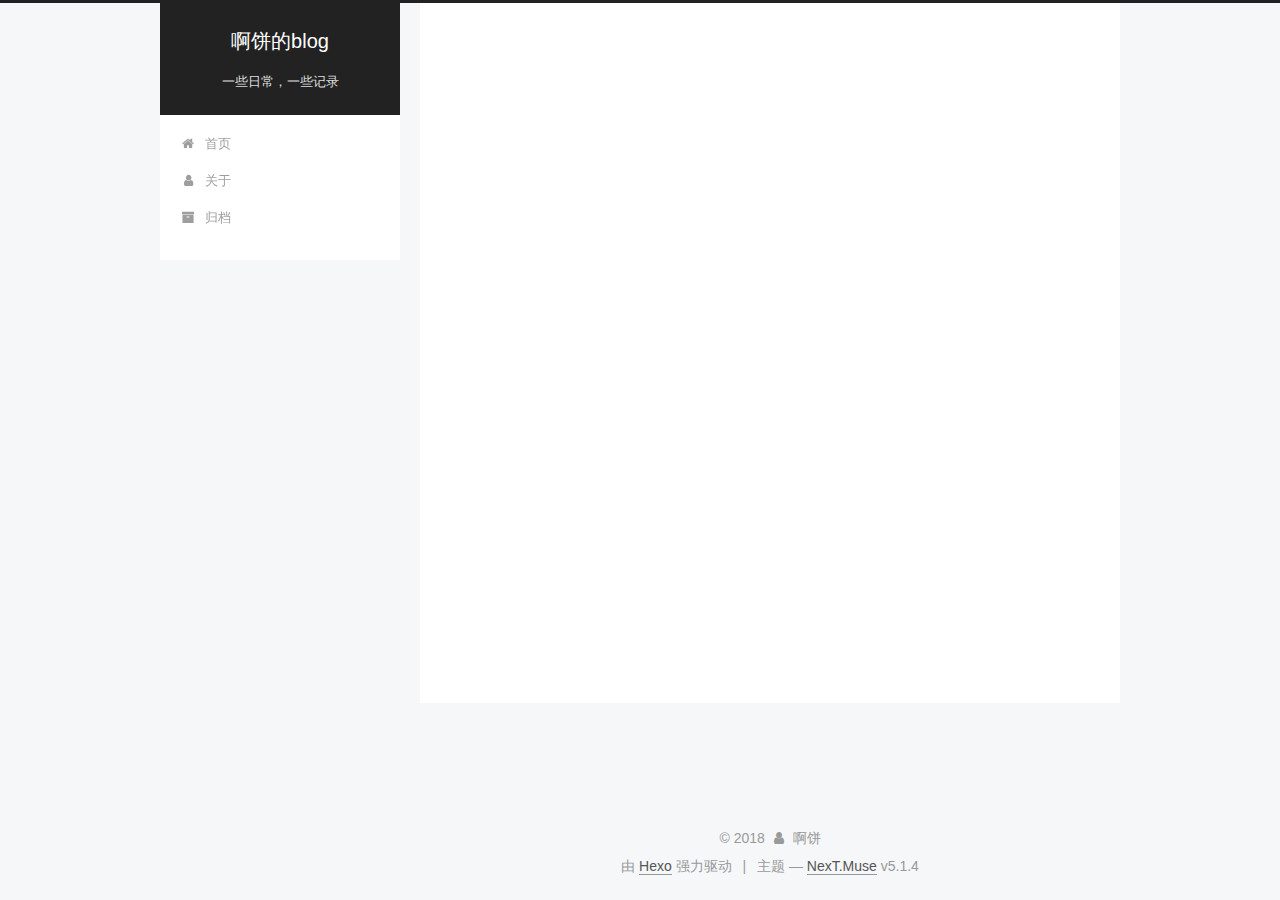
<file: tags/随笔/index.html>
<!DOCTYPE html>



  


<html class="theme-next muse use-motion" lang="zh-Hans">
<head>
  <meta charset="UTF-8"/>
<meta http-equiv="X-UA-Compatible" content="IE=edge" />
<meta name="viewport" content="width=device-width, initial-scale=1, maximum-scale=1"/>
<meta name="theme-color" content="#222">









<meta http-equiv="Cache-Control" content="no-transform" />
<meta http-equiv="Cache-Control" content="no-siteapp" />
















  
  
  <link href="/lib/fancybox/source/jquery.fancybox.css?v=2.1.5" rel="stylesheet" type="text/css" />







<link href="/lib/font-awesome/css/font-awesome.min.css?v=4.6.2" rel="stylesheet" type="text/css" />

<link href="/css/main.css?v=5.1.4" rel="stylesheet" type="text/css" />


  <link rel="apple-touch-icon" sizes="180x180" href="/images/apple-touch-icon-next.png?v=5.1.4">


  <link rel="icon" type="image/png" sizes="32x32" href="/images/favicon-32x32-next.png?v=5.1.4">


  <link rel="icon" type="image/png" sizes="16x16" href="/images/favicon-16x16-next.png?v=5.1.4">


  <link rel="mask-icon" href="/images/logo.svg?v=5.1.4" color="#222">





  <meta name="keywords" content="啊饼 abing 饼" />










<meta property="og:type" content="website">
<meta property="og:title" content="啊饼的blog">
<meta property="og:url" content="http://yoursite.com/tags/随笔/index.html">
<meta property="og:site_name" content="啊饼的blog">
<meta property="og:locale" content="zh-Hans">
<meta name="twitter:card" content="summary">
<meta name="twitter:title" content="啊饼的blog">



<script type="text/javascript" id="hexo.configurations">
  var NexT = window.NexT || {};
  var CONFIG = {
    root: '/',
    scheme: 'Muse',
    version: '5.1.4',
    sidebar: {"position":"left","display":"post","offset":12,"b2t":false,"scrollpercent":false,"onmobile":false},
    fancybox: true,
    tabs: true,
    motion: {"enable":true,"async":false,"transition":{"post_block":"fadeIn","post_header":"slideDownIn","post_body":"slideDownIn","coll_header":"slideLeftIn","sidebar":"slideUpIn"}},
    duoshuo: {
      userId: '0',
      author: '博主'
    },
    algolia: {
      applicationID: '',
      apiKey: '',
      indexName: '',
      hits: {"per_page":10},
      labels: {"input_placeholder":"Search for Posts","hits_empty":"We didn't find any results for the search: ${query}","hits_stats":"${hits} results found in ${time} ms"}
    }
  };
</script>



  <link rel="canonical" href="http://yoursite.com/tags/随笔/"/>





  <title>标签: 随笔 | 啊饼的blog</title>
  








</head>

<body itemscope itemtype="http://schema.org/WebPage" lang="zh-Hans">

  
  
    
  

  <div class="container sidebar-position-left ">
    <div class="headband"></div>

    <header id="header" class="header" itemscope itemtype="http://schema.org/WPHeader">
      <div class="header-inner"><div class="site-brand-wrapper">
  <div class="site-meta ">
    

    <div class="custom-logo-site-title">
      <a href="/"  class="brand" rel="start">
        <span class="logo-line-before"><i></i></span>
        <span class="site-title">啊饼的blog</span>
        <span class="logo-line-after"><i></i></span>
      </a>
    </div>
      
        <p class="site-subtitle">一些日常，一些记录</p>
      
  </div>

  <div class="site-nav-toggle">
    <button>
      <span class="btn-bar"></span>
      <span class="btn-bar"></span>
      <span class="btn-bar"></span>
    </button>
  </div>
</div>

<nav class="site-nav">
  

  
    <ul id="menu" class="menu">
      
        
        <li class="menu-item menu-item-home">
          <a href="/" rel="section">
            
              <i class="menu-item-icon fa fa-fw fa-home"></i> <br />
            
            首页
          </a>
        </li>
      
        
        <li class="menu-item menu-item-about">
          <a href="/about/" rel="section">
            
              <i class="menu-item-icon fa fa-fw fa-user"></i> <br />
            
            关于
          </a>
        </li>
      
        
        <li class="menu-item menu-item-archives">
          <a href="/archives/" rel="section">
            
              <i class="menu-item-icon fa fa-fw fa-archive"></i> <br />
            
            归档
          </a>
        </li>
      

      
    </ul>
  

  
</nav>



 </div>
    </header>

    <main id="main" class="main">
      <div class="main-inner">
        <div class="content-wrap">
          <div id="content" class="content">
            

  
  
  
  <div class="post-block tag">

    <div id="posts" class="posts-collapse">
      <div class="collection-title">
        <h1>随笔<small>标签</small>
        </h1>
      </div>

      
        

  <article class="post post-type-normal" itemscope itemtype="http://schema.org/Article">
    <header class="post-header">

      <h2 class="post-title">
        
            <a class="post-title-link" href="/Hello-World/" itemprop="url">
              
                <span itemprop="name">Hello World</span>
              
            </a>
        
      </h2>

      <div class="post-meta">
        <time class="post-time" itemprop="dateCreated"
              datetime="2018-02-01T15:38:43+08:00"
              content="2018-02-01" >
          02-01
        </time>
      </div>

    </header>
  </article>


      
    </div>

  </div>
  
  
  

  


          </div>
          


          

        </div>
        
          
  
  <div class="sidebar-toggle">
    <div class="sidebar-toggle-line-wrap">
      <span class="sidebar-toggle-line sidebar-toggle-line-first"></span>
      <span class="sidebar-toggle-line sidebar-toggle-line-middle"></span>
      <span class="sidebar-toggle-line sidebar-toggle-line-last"></span>
    </div>
  </div>

  <aside id="sidebar" class="sidebar">
    
    <div class="sidebar-inner">

      

      

      <section class="site-overview-wrap sidebar-panel sidebar-panel-active">
        <div class="site-overview">
          <div class="site-author motion-element" itemprop="author" itemscope itemtype="http://schema.org/Person">
            
              <p class="site-author-name" itemprop="name">啊饼</p>
              <p class="site-description motion-element" itemprop="description"></p>
          </div>

          <nav class="site-state motion-element">

            
              <div class="site-state-item site-state-posts">
              
                <a href="/archives/">
              
                  <span class="site-state-item-count">1</span>
                  <span class="site-state-item-name">日志</span>
                </a>
              </div>
            

            

            
              
              
              <div class="site-state-item site-state-tags">
                
                  <span class="site-state-item-count">1</span>
                  <span class="site-state-item-name">标签</span>
                
              </div>
            

          </nav>

          

          

          
          

          
          

          

        </div>
      </section>

      

      

    </div>
  </aside>


        
      </div>
    </main>

    <footer id="footer" class="footer">
      <div class="footer-inner">
        <div class="copyright">&copy; <span itemprop="copyrightYear">2018</span>
  <span class="with-love">
    <i class="fa fa-user"></i>
  </span>
  <span class="author" itemprop="copyrightHolder">啊饼</span>

  
</div>


  <div class="powered-by">由 <a class="theme-link" target="_blank" href="https://hexo.io">Hexo</a> 强力驱动</div>



  <span class="post-meta-divider">|</span>



  <div class="theme-info">主题 &mdash; <a class="theme-link" target="_blank" href="https://github.com/iissnan/hexo-theme-next">NexT.Muse</a> v5.1.4</div>




        







        
      </div>
    </footer>

    
      <div class="back-to-top">
        <i class="fa fa-arrow-up"></i>
        
      </div>
    

    

  </div>

  

<script type="text/javascript">
  if (Object.prototype.toString.call(window.Promise) !== '[object Function]') {
    window.Promise = null;
  }
</script>









  












  
  
    <script type="text/javascript" src="/lib/jquery/index.js?v=2.1.3"></script>
  

  
  
    <script type="text/javascript" src="/lib/fastclick/lib/fastclick.min.js?v=1.0.6"></script>
  

  
  
    <script type="text/javascript" src="/lib/jquery_lazyload/jquery.lazyload.js?v=1.9.7"></script>
  

  
  
    <script type="text/javascript" src="/lib/velocity/velocity.min.js?v=1.2.1"></script>
  

  
  
    <script type="text/javascript" src="/lib/velocity/velocity.ui.min.js?v=1.2.1"></script>
  

  
  
    <script type="text/javascript" src="/lib/fancybox/source/jquery.fancybox.pack.js?v=2.1.5"></script>
  


  


  <script type="text/javascript" src="/js/src/utils.js?v=5.1.4"></script>

  <script type="text/javascript" src="/js/src/motion.js?v=5.1.4"></script>



  
  

  

  


  <script type="text/javascript" src="/js/src/bootstrap.js?v=5.1.4"></script>



  


  




	





  





  












  





  

  

  

  
  

  

  

  

</body>
</html>
</file>
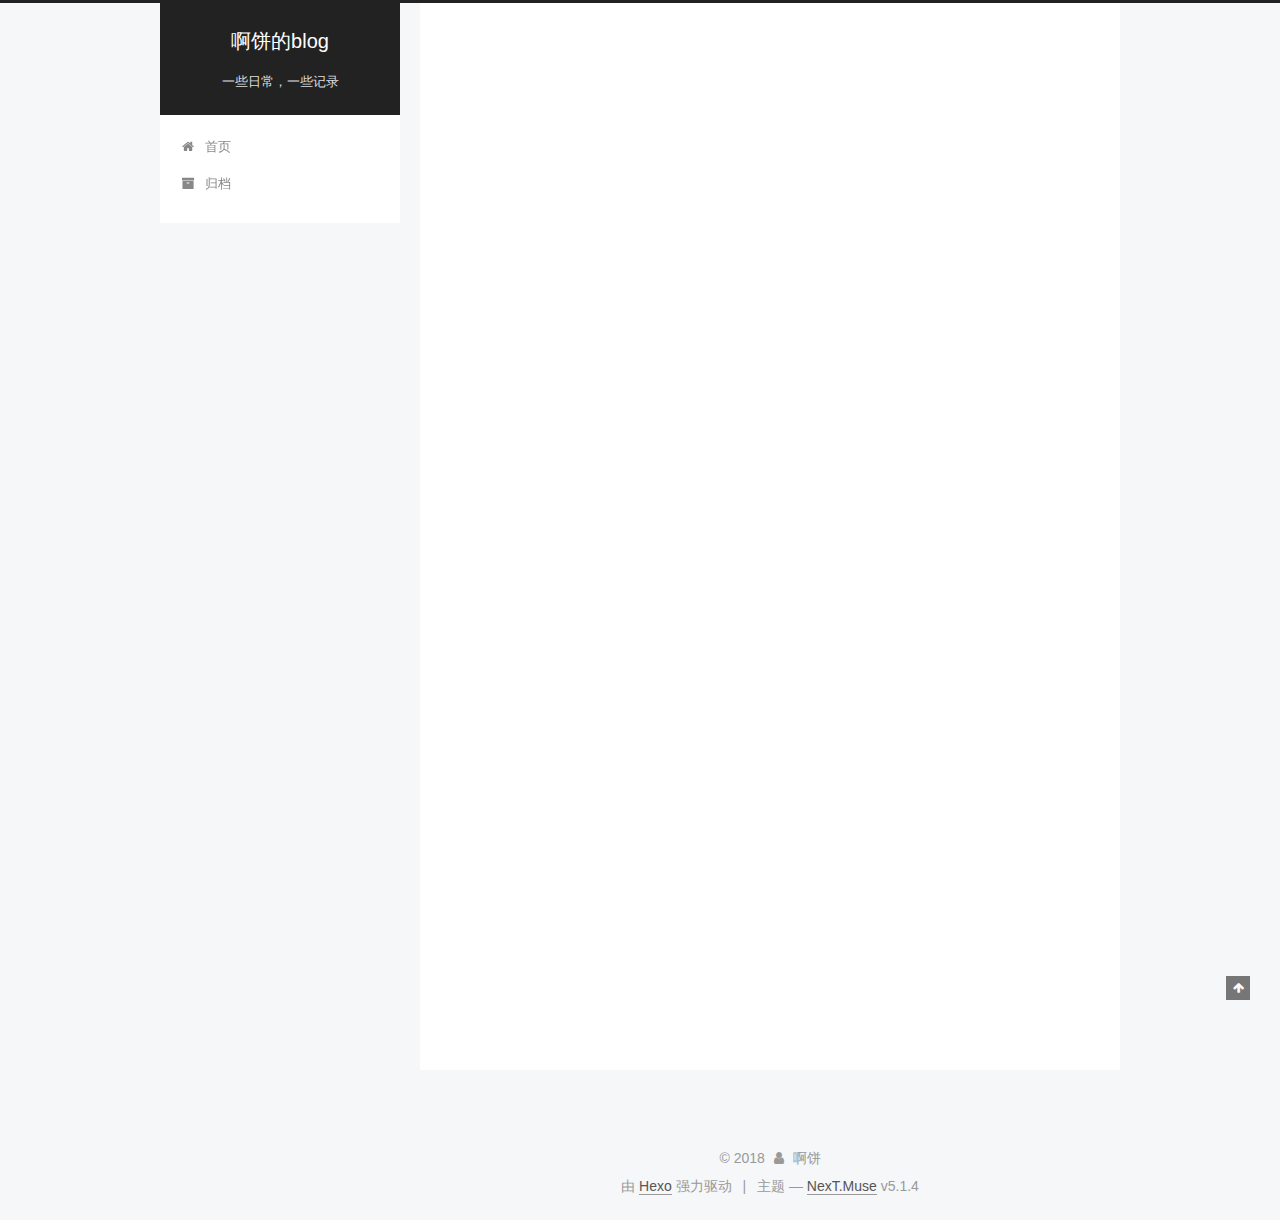
<file: undefined/hello-world/index.html>
<!DOCTYPE html>



  


<html class="theme-next muse use-motion" lang="zh-Hans">
<head>
  <meta charset="UTF-8"/>
<meta http-equiv="X-UA-Compatible" content="IE=edge" />
<meta name="viewport" content="width=device-width, initial-scale=1, maximum-scale=1"/>
<meta name="theme-color" content="#222">









<meta http-equiv="Cache-Control" content="no-transform" />
<meta http-equiv="Cache-Control" content="no-siteapp" />
















  
  
  <link href="/lib/fancybox/source/jquery.fancybox.css?v=2.1.5" rel="stylesheet" type="text/css" />







<link href="/lib/font-awesome/css/font-awesome.min.css?v=4.6.2" rel="stylesheet" type="text/css" />

<link href="/css/main.css?v=5.1.4" rel="stylesheet" type="text/css" />


  <link rel="apple-touch-icon" sizes="180x180" href="/images/apple-touch-icon-next.png?v=5.1.4">


  <link rel="icon" type="image/png" sizes="32x32" href="/images/favicon-32x32-next.png?v=5.1.4">


  <link rel="icon" type="image/png" sizes="16x16" href="/images/favicon-16x16-next.png?v=5.1.4">


  <link rel="mask-icon" href="/images/logo.svg?v=5.1.4" color="#222">





  <meta name="keywords" content="Hexo, NexT" />










<meta name="description" content="Welcome to Hexo! This is your very first post. Check documentation for more info. If you get any problems when using Hexo, you can find the answer in troubleshooting or you can ask me on GitHub. Quick">
<meta property="og:type" content="article">
<meta property="og:title" content="Hello World">
<meta property="og:url" content="http://yoursite.com/undefined/hello-world/index.html">
<meta property="og:site_name" content="啊饼的blog">
<meta property="og:description" content="Welcome to Hexo! This is your very first post. Check documentation for more info. If you get any problems when using Hexo, you can find the answer in troubleshooting or you can ask me on GitHub. Quick">
<meta property="og:locale" content="zh-Hans">
<meta property="og:updated_time" content="2018-01-30T09:26:18.000Z">
<meta name="twitter:card" content="summary">
<meta name="twitter:title" content="Hello World">
<meta name="twitter:description" content="Welcome to Hexo! This is your very first post. Check documentation for more info. If you get any problems when using Hexo, you can find the answer in troubleshooting or you can ask me on GitHub. Quick">



<script type="text/javascript" id="hexo.configurations">
  var NexT = window.NexT || {};
  var CONFIG = {
    root: '/',
    scheme: 'Muse',
    version: '5.1.4',
    sidebar: {"position":"left","display":"post","offset":12,"b2t":false,"scrollpercent":false,"onmobile":false},
    fancybox: true,
    tabs: true,
    motion: {"enable":true,"async":false,"transition":{"post_block":"fadeIn","post_header":"slideDownIn","post_body":"slideDownIn","coll_header":"slideLeftIn","sidebar":"slideUpIn"}},
    duoshuo: {
      userId: '0',
      author: '博主'
    },
    algolia: {
      applicationID: '',
      apiKey: '',
      indexName: '',
      hits: {"per_page":10},
      labels: {"input_placeholder":"Search for Posts","hits_empty":"We didn't find any results for the search: ${query}","hits_stats":"${hits} results found in ${time} ms"}
    }
  };
</script>



  <link rel="canonical" href="http://yoursite.com/undefined/hello-world/"/>





  <title>Hello World | 啊饼的blog</title>
  








</head>

<body itemscope itemtype="http://schema.org/WebPage" lang="zh-Hans">

  
  
    
  

  <div class="container sidebar-position-left page-post-detail">
    <div class="headband"></div>

    <header id="header" class="header" itemscope itemtype="http://schema.org/WPHeader">
      <div class="header-inner"><div class="site-brand-wrapper">
  <div class="site-meta ">
    

    <div class="custom-logo-site-title">
      <a href="/"  class="brand" rel="start">
        <span class="logo-line-before"><i></i></span>
        <span class="site-title">啊饼的blog</span>
        <span class="logo-line-after"><i></i></span>
      </a>
    </div>
      
        <p class="site-subtitle">一些日常，一些记录</p>
      
  </div>

  <div class="site-nav-toggle">
    <button>
      <span class="btn-bar"></span>
      <span class="btn-bar"></span>
      <span class="btn-bar"></span>
    </button>
  </div>
</div>

<nav class="site-nav">
  

  
    <ul id="menu" class="menu">
      
        
        <li class="menu-item menu-item-home">
          <a href="/" rel="section">
            
              <i class="menu-item-icon fa fa-fw fa-home"></i> <br />
            
            首页
          </a>
        </li>
      
        
        <li class="menu-item menu-item-archives">
          <a href="/archives/" rel="section">
            
              <i class="menu-item-icon fa fa-fw fa-archive"></i> <br />
            
            归档
          </a>
        </li>
      

      
    </ul>
  

  
</nav>



 </div>
    </header>

    <main id="main" class="main">
      <div class="main-inner">
        <div class="content-wrap">
          <div id="content" class="content">
            

  <div id="posts" class="posts-expand">
    

  

  
  
  

  <article class="post post-type-normal" itemscope itemtype="http://schema.org/Article">
  
  
  
  <div class="post-block">
    <link itemprop="mainEntityOfPage" href="http://yoursite.com/undefined/hello-world/">

    <span hidden itemprop="author" itemscope itemtype="http://schema.org/Person">
      <meta itemprop="name" content="啊饼">
      <meta itemprop="description" content="">
      <meta itemprop="image" content="/images/avatar.gif">
    </span>

    <span hidden itemprop="publisher" itemscope itemtype="http://schema.org/Organization">
      <meta itemprop="name" content="啊饼的blog">
    </span>

    
      <header class="post-header">

        
        
          <h1 class="post-title" itemprop="name headline">Hello World</h1>
        

        <div class="post-meta">
          <span class="post-time">
            
              <span class="post-meta-item-icon">
                <i class="fa fa-calendar-o"></i>
              </span>
              
                <span class="post-meta-item-text">发表于</span>
              
              <time title="创建于" itemprop="dateCreated datePublished" datetime="2018-01-29T18:30:08+08:00">
                2018-01-29
              </time>
            

            

            
          </span>

          

          
            
          

          
          

          

          

          

        </div>
      </header>
    

    
    
    
    <div class="post-body" itemprop="articleBody">

      
      

      
        <p>Welcome to <a href="https://hexo.io/" target="_blank" rel="noopener">Hexo</a>! This is your very first post. Check <a href="https://hexo.io/docs/" target="_blank" rel="noopener">documentation</a> for more info. If you get any problems when using Hexo, you can find the answer in <a href="https://hexo.io/docs/troubleshooting.html" target="_blank" rel="noopener">troubleshooting</a> or you can ask me on <a href="https://github.com/hexojs/hexo/issues" target="_blank" rel="noopener">GitHub</a>.</p>
<h2 id="Quick-Start"><a href="#Quick-Start" class="headerlink" title="Quick Start"></a>Quick Start</h2><h3 id="Create-a-new-post"><a href="#Create-a-new-post" class="headerlink" title="Create a new post"></a>Create a new post</h3><figure class="highlight bash"><table><tr><td class="gutter"><pre><span class="line">1</span><br></pre></td><td class="code"><pre><span class="line">$ hexo new <span class="string">"My New Post"</span></span><br></pre></td></tr></table></figure>
<p>More info: <a href="https://hexo.io/docs/writing.html" target="_blank" rel="noopener">Writing</a></p>
<h3 id="Run-server"><a href="#Run-server" class="headerlink" title="Run server"></a>Run server</h3><figure class="highlight bash"><table><tr><td class="gutter"><pre><span class="line">1</span><br></pre></td><td class="code"><pre><span class="line">$ hexo server</span><br></pre></td></tr></table></figure>
<p>More info: <a href="https://hexo.io/docs/server.html" target="_blank" rel="noopener">Server</a></p>
<h3 id="Generate-static-files"><a href="#Generate-static-files" class="headerlink" title="Generate static files"></a>Generate static files</h3><figure class="highlight bash"><table><tr><td class="gutter"><pre><span class="line">1</span><br></pre></td><td class="code"><pre><span class="line">$ hexo generate</span><br></pre></td></tr></table></figure>
<p>More info: <a href="https://hexo.io/docs/generating.html" target="_blank" rel="noopener">Generating</a></p>
<h3 id="Deploy-to-remote-sites"><a href="#Deploy-to-remote-sites" class="headerlink" title="Deploy to remote sites"></a>Deploy to remote sites</h3><figure class="highlight bash"><table><tr><td class="gutter"><pre><span class="line">1</span><br></pre></td><td class="code"><pre><span class="line">$ hexo deploy</span><br></pre></td></tr></table></figure>
<p>More info: <a href="https://hexo.io/docs/deployment.html" target="_blank" rel="noopener">Deployment</a></p>

      
    </div>
    
    
    

    

    

    

    <footer class="post-footer">
      

      
      
      

      

      
      
    </footer>
  </div>
  
  
  
  </article>



    <div class="post-spread">
      
    </div>
  </div>


          </div>
          


          

  



        </div>
        
          
  
  <div class="sidebar-toggle">
    <div class="sidebar-toggle-line-wrap">
      <span class="sidebar-toggle-line sidebar-toggle-line-first"></span>
      <span class="sidebar-toggle-line sidebar-toggle-line-middle"></span>
      <span class="sidebar-toggle-line sidebar-toggle-line-last"></span>
    </div>
  </div>

  <aside id="sidebar" class="sidebar">
    
    <div class="sidebar-inner">

      

      
        <ul class="sidebar-nav motion-element">
          <li class="sidebar-nav-toc sidebar-nav-active" data-target="post-toc-wrap">
            文章目录
          </li>
          <li class="sidebar-nav-overview" data-target="site-overview-wrap">
            站点概览
          </li>
        </ul>
      

      <section class="site-overview-wrap sidebar-panel">
        <div class="site-overview">
          <div class="site-author motion-element" itemprop="author" itemscope itemtype="http://schema.org/Person">
            
              <p class="site-author-name" itemprop="name">啊饼</p>
              <p class="site-description motion-element" itemprop="description"></p>
          </div>

          <nav class="site-state motion-element">

            
              <div class="site-state-item site-state-posts">
              
                <a href="/archives/">
              
                  <span class="site-state-item-count">1</span>
                  <span class="site-state-item-name">日志</span>
                </a>
              </div>
            

            

            

          </nav>

          

          

          
          

          
          

          

        </div>
      </section>

      
      <!--noindex-->
        <section class="post-toc-wrap motion-element sidebar-panel sidebar-panel-active">
          <div class="post-toc">

            
              
            

            
              <div class="post-toc-content"><ol class="nav"><li class="nav-item nav-level-2"><a class="nav-link" href="#Quick-Start"><span class="nav-number">1.</span> <span class="nav-text">Quick Start</span></a><ol class="nav-child"><li class="nav-item nav-level-3"><a class="nav-link" href="#Create-a-new-post"><span class="nav-number">1.1.</span> <span class="nav-text">Create a new post</span></a></li><li class="nav-item nav-level-3"><a class="nav-link" href="#Run-server"><span class="nav-number">1.2.</span> <span class="nav-text">Run server</span></a></li><li class="nav-item nav-level-3"><a class="nav-link" href="#Generate-static-files"><span class="nav-number">1.3.</span> <span class="nav-text">Generate static files</span></a></li><li class="nav-item nav-level-3"><a class="nav-link" href="#Deploy-to-remote-sites"><span class="nav-number">1.4.</span> <span class="nav-text">Deploy to remote sites</span></a></li></ol></li></ol></div>
            

          </div>
        </section>
      <!--/noindex-->
      

      

    </div>
  </aside>


        
      </div>
    </main>

    <footer id="footer" class="footer">
      <div class="footer-inner">
        <div class="copyright">&copy; <span itemprop="copyrightYear">2018</span>
  <span class="with-love">
    <i class="fa fa-user"></i>
  </span>
  <span class="author" itemprop="copyrightHolder">啊饼</span>

  
</div>


  <div class="powered-by">由 <a class="theme-link" target="_blank" href="https://hexo.io">Hexo</a> 强力驱动</div>



  <span class="post-meta-divider">|</span>



  <div class="theme-info">主题 &mdash; <a class="theme-link" target="_blank" href="https://github.com/iissnan/hexo-theme-next">NexT.Muse</a> v5.1.4</div>




        







        
      </div>
    </footer>

    
      <div class="back-to-top">
        <i class="fa fa-arrow-up"></i>
        
      </div>
    

    

  </div>

  

<script type="text/javascript">
  if (Object.prototype.toString.call(window.Promise) !== '[object Function]') {
    window.Promise = null;
  }
</script>









  












  
  
    <script type="text/javascript" src="/lib/jquery/index.js?v=2.1.3"></script>
  

  
  
    <script type="text/javascript" src="/lib/fastclick/lib/fastclick.min.js?v=1.0.6"></script>
  

  
  
    <script type="text/javascript" src="/lib/jquery_lazyload/jquery.lazyload.js?v=1.9.7"></script>
  

  
  
    <script type="text/javascript" src="/lib/velocity/velocity.min.js?v=1.2.1"></script>
  

  
  
    <script type="text/javascript" src="/lib/velocity/velocity.ui.min.js?v=1.2.1"></script>
  

  
  
    <script type="text/javascript" src="/lib/fancybox/source/jquery.fancybox.pack.js?v=2.1.5"></script>
  


  


  <script type="text/javascript" src="/js/src/utils.js?v=5.1.4"></script>

  <script type="text/javascript" src="/js/src/motion.js?v=5.1.4"></script>



  
  

  
  <script type="text/javascript" src="/js/src/scrollspy.js?v=5.1.4"></script>
<script type="text/javascript" src="/js/src/post-details.js?v=5.1.4"></script>



  


  <script type="text/javascript" src="/js/src/bootstrap.js?v=5.1.4"></script>



  


  




	





  





  












  





  

  

  

  
  

  

  

  

</body>
</html>
</file>
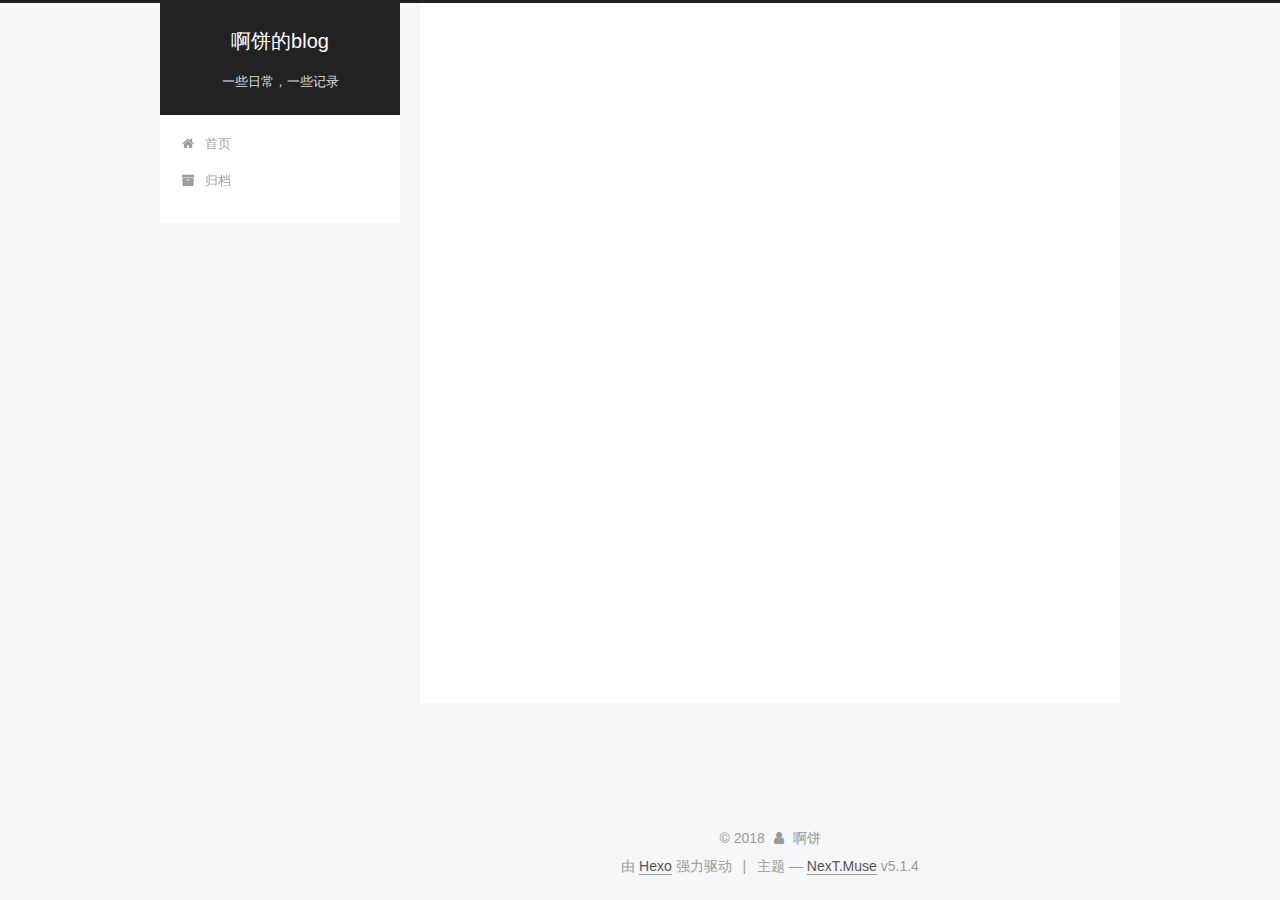
<file: archives/2018/01/index.html>
<!DOCTYPE html>



  


<html class="theme-next muse use-motion" lang="zh-Hans">
<head>
  <meta charset="UTF-8"/>
<meta http-equiv="X-UA-Compatible" content="IE=edge" />
<meta name="viewport" content="width=device-width, initial-scale=1, maximum-scale=1"/>
<meta name="theme-color" content="#222">









<meta http-equiv="Cache-Control" content="no-transform" />
<meta http-equiv="Cache-Control" content="no-siteapp" />
















  
  
  <link href="/lib/fancybox/source/jquery.fancybox.css?v=2.1.5" rel="stylesheet" type="text/css" />







<link href="/lib/font-awesome/css/font-awesome.min.css?v=4.6.2" rel="stylesheet" type="text/css" />

<link href="/css/main.css?v=5.1.4" rel="stylesheet" type="text/css" />


  <link rel="apple-touch-icon" sizes="180x180" href="/images/apple-touch-icon-next.png?v=5.1.4">


  <link rel="icon" type="image/png" sizes="32x32" href="/images/favicon-32x32-next.png?v=5.1.4">


  <link rel="icon" type="image/png" sizes="16x16" href="/images/favicon-16x16-next.png?v=5.1.4">


  <link rel="mask-icon" href="/images/logo.svg?v=5.1.4" color="#222">





  <meta name="keywords" content="Hexo, NexT" />










<meta property="og:type" content="website">
<meta property="og:title" content="啊饼的blog">
<meta property="og:url" content="http://yoursite.com/archives/2018/01/index.html">
<meta property="og:site_name" content="啊饼的blog">
<meta property="og:locale" content="zh-Hans">
<meta name="twitter:card" content="summary">
<meta name="twitter:title" content="啊饼的blog">



<script type="text/javascript" id="hexo.configurations">
  var NexT = window.NexT || {};
  var CONFIG = {
    root: '/',
    scheme: 'Muse',
    version: '5.1.4',
    sidebar: {"position":"left","display":"post","offset":12,"b2t":false,"scrollpercent":false,"onmobile":false},
    fancybox: true,
    tabs: true,
    motion: {"enable":true,"async":false,"transition":{"post_block":"fadeIn","post_header":"slideDownIn","post_body":"slideDownIn","coll_header":"slideLeftIn","sidebar":"slideUpIn"}},
    duoshuo: {
      userId: '0',
      author: '博主'
    },
    algolia: {
      applicationID: '',
      apiKey: '',
      indexName: '',
      hits: {"per_page":10},
      labels: {"input_placeholder":"Search for Posts","hits_empty":"We didn't find any results for the search: ${query}","hits_stats":"${hits} results found in ${time} ms"}
    }
  };
</script>



  <link rel="canonical" href="http://yoursite.com/archives/2018/01/"/>





  <title>归档 | 啊饼的blog</title>
  








</head>

<body itemscope itemtype="http://schema.org/WebPage" lang="zh-Hans">

  
  
    
  

  <div class="container sidebar-position-left page-archive">
    <div class="headband"></div>

    <header id="header" class="header" itemscope itemtype="http://schema.org/WPHeader">
      <div class="header-inner"><div class="site-brand-wrapper">
  <div class="site-meta ">
    

    <div class="custom-logo-site-title">
      <a href="/"  class="brand" rel="start">
        <span class="logo-line-before"><i></i></span>
        <span class="site-title">啊饼的blog</span>
        <span class="logo-line-after"><i></i></span>
      </a>
    </div>
      
        <p class="site-subtitle">一些日常，一些记录</p>
      
  </div>

  <div class="site-nav-toggle">
    <button>
      <span class="btn-bar"></span>
      <span class="btn-bar"></span>
      <span class="btn-bar"></span>
    </button>
  </div>
</div>

<nav class="site-nav">
  

  
    <ul id="menu" class="menu">
      
        
        <li class="menu-item menu-item-home">
          <a href="/" rel="section">
            
              <i class="menu-item-icon fa fa-fw fa-home"></i> <br />
            
            首页
          </a>
        </li>
      
        
        <li class="menu-item menu-item-archives">
          <a href="/archives/" rel="section">
            
              <i class="menu-item-icon fa fa-fw fa-archive"></i> <br />
            
            归档
          </a>
        </li>
      

      
    </ul>
  

  
</nav>



 </div>
    </header>

    <main id="main" class="main">
      <div class="main-inner">
        <div class="content-wrap">
          <div id="content" class="content">
            

  
  
  
  <div class="post-block archive">
    <div id="posts" class="posts-collapse">
      <span class="archive-move-on"></span>

      <span class="archive-page-counter">
        
        
        
          
        
        嗯..! 目前共计 1 篇日志。 继续努力。
      </span>

      

        
        
        

        
          
          <div class="collection-title">
            <h1 class="archive-year" id="archive-year-2018">2018</h1>
          </div>
        
        

        

  <article class="post post-type-normal" itemscope itemtype="http://schema.org/Article">
    <header class="post-header">

      <h2 class="post-title">
        
            <a class="post-title-link" href="/undefined/hello-world/" itemprop="url">
              
                <span itemprop="name">Hello World</span>
              
            </a>
        
      </h2>

      <div class="post-meta">
        <time class="post-time" itemprop="dateCreated"
              datetime="2018-01-29T18:30:08+08:00"
              content="2018-01-29" >
          01-29
        </time>
      </div>

    </header>
  </article>



      

    </div>
  </div>
  
  
  

  



          </div>
          


          

        </div>
        
          
  
  <div class="sidebar-toggle">
    <div class="sidebar-toggle-line-wrap">
      <span class="sidebar-toggle-line sidebar-toggle-line-first"></span>
      <span class="sidebar-toggle-line sidebar-toggle-line-middle"></span>
      <span class="sidebar-toggle-line sidebar-toggle-line-last"></span>
    </div>
  </div>

  <aside id="sidebar" class="sidebar">
    
    <div class="sidebar-inner">

      

      

      <section class="site-overview-wrap sidebar-panel sidebar-panel-active">
        <div class="site-overview">
          <div class="site-author motion-element" itemprop="author" itemscope itemtype="http://schema.org/Person">
            
              <p class="site-author-name" itemprop="name">啊饼</p>
              <p class="site-description motion-element" itemprop="description"></p>
          </div>

          <nav class="site-state motion-element">

            
              <div class="site-state-item site-state-posts">
              
                <a href="/archives/">
              
                  <span class="site-state-item-count">1</span>
                  <span class="site-state-item-name">日志</span>
                </a>
              </div>
            

            

            

          </nav>

          

          

          
          

          
          

          

        </div>
      </section>

      

      

    </div>
  </aside>


        
      </div>
    </main>

    <footer id="footer" class="footer">
      <div class="footer-inner">
        <div class="copyright">&copy; <span itemprop="copyrightYear">2018</span>
  <span class="with-love">
    <i class="fa fa-user"></i>
  </span>
  <span class="author" itemprop="copyrightHolder">啊饼</span>

  
</div>


  <div class="powered-by">由 <a class="theme-link" target="_blank" href="https://hexo.io">Hexo</a> 强力驱动</div>



  <span class="post-meta-divider">|</span>



  <div class="theme-info">主题 &mdash; <a class="theme-link" target="_blank" href="https://github.com/iissnan/hexo-theme-next">NexT.Muse</a> v5.1.4</div>




        







        
      </div>
    </footer>

    
      <div class="back-to-top">
        <i class="fa fa-arrow-up"></i>
        
      </div>
    

    

  </div>

  

<script type="text/javascript">
  if (Object.prototype.toString.call(window.Promise) !== '[object Function]') {
    window.Promise = null;
  }
</script>









  












  
  
    <script type="text/javascript" src="/lib/jquery/index.js?v=2.1.3"></script>
  

  
  
    <script type="text/javascript" src="/lib/fastclick/lib/fastclick.min.js?v=1.0.6"></script>
  

  
  
    <script type="text/javascript" src="/lib/jquery_lazyload/jquery.lazyload.js?v=1.9.7"></script>
  

  
  
    <script type="text/javascript" src="/lib/velocity/velocity.min.js?v=1.2.1"></script>
  

  
  
    <script type="text/javascript" src="/lib/velocity/velocity.ui.min.js?v=1.2.1"></script>
  

  
  
    <script type="text/javascript" src="/lib/fancybox/source/jquery.fancybox.pack.js?v=2.1.5"></script>
  


  


  <script type="text/javascript" src="/js/src/utils.js?v=5.1.4"></script>

  <script type="text/javascript" src="/js/src/motion.js?v=5.1.4"></script>



  
  

  

  


  <script type="text/javascript" src="/js/src/bootstrap.js?v=5.1.4"></script>



  


  




	





  





  












  





  

  

  

  
  

  

  

  

</body>
</html>
</file>
<file: css/main.css>
/* normalize.css v3.0.2 | MIT License | git.io/normalize */
html {
  font-family: sans-serif; /* 1 */
  -ms-text-size-adjust: 100%; /* 2 */
  -webkit-text-size-adjust: 100%; /* 2 */
}
body {
  margin: 0;
}
article,
aside,
details,
figcaption,
figure,
footer,
header,
hgroup,
main,
menu,
nav,
section,
summary {
  display: block;
}
audio,
canvas,
progress,
video {
  display: inline-block; /* 1 */
  vertical-align: baseline; /* 2 */
}
audio:not([controls]) {
  display: none;
  height: 0;
}
[hidden],
template {
  display: none;
}
a {
  background-color: transparent;
}
a:active,
a:hover {
  outline: 0;
}
abbr[title] {
  border-bottom: 1px dotted;
}
b,
strong {
  font-weight: bold;
}
dfn {
  font-style: italic;
}
h1 {
  font-size: 2em;
  margin: 0.67em 0;
}
mark {
  background: #ff0;
  color: #000;
}
small {
  font-size: 80%;
}
sub,
sup {
  font-size: 75%;
  line-height: 0;
  position: relative;
  vertical-align: baseline;
}
sup {
  top: -0.5em;
}
sub {
  bottom: -0.25em;
}
img {
  border: 0;
}
svg:not(:root) {
  overflow: hidden;
}
figure {
  margin: 1em 40px;
}
hr {
  -moz-box-sizing: content-box;
  box-sizing: content-box;
  height: 0;
}
pre {
  overflow: auto;
}
code,
kbd,
pre,
samp {
  font-family: monospace, monospace;
  font-size: 1em;
}
button,
input,
optgroup,
select,
textarea {
  color: inherit; /* 1 */
  font: inherit; /* 2 */
  margin: 0; /* 3 */
}
button {
  overflow: visible;
}
button,
select {
  text-transform: none;
}
button,
html input[type="button"],
input[type="reset"],
input[type="submit"] {
  -webkit-appearance: button; /* 2 */
  cursor: pointer; /* 3 */
}
button[disabled],
html input[disabled] {
  cursor: default;
}
button::-moz-focus-inner,
input::-moz-focus-inner {
  border: 0;
  padding: 0;
}
input {
  line-height: normal;
}
input[type="checkbox"],
input[type="radio"] {
  box-sizing: border-box; /* 1 */
  padding: 0; /* 2 */
}
input[type="number"]::-webkit-inner-spin-button,
input[type="number"]::-webkit-outer-spin-button {
  height: auto;
}
input[type="search"] {
  -webkit-appearance: textfield; /* 1 */
  -moz-box-sizing: content-box;
  -webkit-box-sizing: content-box; /* 2 */
  box-sizing: content-box;
}
input[type="search"]::-webkit-search-cancel-button,
input[type="search"]::-webkit-search-decoration {
  -webkit-appearance: none;
}
fieldset {
  border: 1px solid #c0c0c0;
  margin: 0 2px;
  padding: 0.35em 0.625em 0.75em;
}
legend {
  border: 0; /* 1 */
  padding: 0; /* 2 */
}
textarea {
  overflow: auto;
}
optgroup {
  font-weight: bold;
}
table {
  border-collapse: collapse;
  border-spacing: 0;
}
td,
th {
  padding: 0;
}
::selection {
  background: #262a30;
  color: #fff;
}
body {
  position: relative;
  font-family: 'Lato', "PingFang SC", "Microsoft YaHei", sans-serif;
  font-size: 14px;
  line-height: 2;
  color: #555;
  background: #f5f7f9;
}
@media (max-width: 767px) {
  body {
    padding-right: 0 !important;
  }
}
@media (min-width: 768px) and (max-width: 991px) {
  body {
    padding-right: 0 !important;
  }
}
@media (min-width: 1600px) {
  body {
    font-size: 16px;
  }
}
h1,
h2,
h3,
h4,
h5,
h6 {
  margin: 0;
  padding: 0;
  font-weight: bold;
  line-height: 1.5;
  font-family: 'Lato', "PingFang SC", "Microsoft YaHei", sans-serif;
}
h2,
h3,
h4,
h5,
h6 {
  margin: 20px 0 15px;
}
h1 {
  font-size: 22px;
}
@media (max-width: 767px) {
  h1 {
    font-size: 18px;
  }
}
h2 {
  font-size: 20px;
}
@media (max-width: 767px) {
  h2 {
    font-size: 16px;
  }
}
h3 {
  font-size: 18px;
}
@media (max-width: 767px) {
  h3 {
    font-size: 14px;
  }
}
h4 {
  font-size: 16px;
}
@media (max-width: 767px) {
  h4 {
    font-size: 12px;
  }
}
h5 {
  font-size: 14px;
}
@media (max-width: 767px) {
  h5 {
    font-size: 10px;
  }
}
h6 {
  font-size: 12px;
}
@media (max-width: 767px) {
  h6 {
    font-size: 8px;
  }
}
p {
  margin: 0 0 20px 0;
}
a {
  color: #555;
  text-decoration: none;
  outline: none;
  border-bottom: 1px solid #999;
  word-wrap: break-word;
}
a:hover {
  color: #222;
  border-bottom-color: #222;
}
blockquote {
  margin: 0;
  padding: 0;
}
img {
  display: block;
  margin: auto;
  max-width: 100%;
  height: auto;
}
hr {
  margin: 40px 0;
  height: 3px;
  border: none;
  background-color: #ddd;
  background-image: repeating-linear-gradient(-45deg, #fff, #fff 4px, transparent 4px, transparent 8px);
}
blockquote {
  padding: 0 15px;
  color: #666;
  border-left: 4px solid #ddd;
}
blockquote cite::before {
  content: "-";
  padding: 0 5px;
}
dt {
  font-weight: 700;
}
dd {
  margin: 0;
  padding: 0;
}
kbd {
  border: 1px solid #ccc;
  border-radius: 0.2em;
  box-shadow: 0.1em 0.1em 0.2em rgba(0,0,0,0.1);
  background-color: #f9f9f9;
  font-family: inherit;
  background-image: -webkit-linear-gradient(top, #eee, #fff, #eee);
  padding: 0.1em 0.3em;
  white-space: nowrap;
}
.text-left {
  text-align: left;
}
.text-center {
  text-align: center;
}
.text-right {
  text-align: right;
}
.text-justify {
  text-align: justify;
}
.text-nowrap {
  white-space: nowrap;
}
.text-lowercase {
  text-transform: lowercase;
}
.text-uppercase {
  text-transform: uppercase;
}
.text-capitalize {
  text-transform: capitalize;
}
.center-block {
  display: block;
  margin-left: auto;
  margin-right: auto;
}
.clearfix:before,
.clearfix:after {
  content: " ";
  display: table;
}
.clearfix:after {
  clear: both;
}
.pullquote {
  width: 45%;
}
.pullquote.left {
  float: left;
  margin-left: 5px;
  margin-right: 10px;
}
.pullquote.right {
  float: right;
  margin-left: 10px;
  margin-right: 5px;
}
.affix.affix.affix {
  position: fixed;
}
.translation {
  margin-top: -20px;
  font-size: 14px;
  color: #999;
}
.scrollbar-measure {
  width: 100px;
  height: 100px;
  overflow: scroll;
  position: absolute;
  top: -9999px;
}
.use-motion .motion-element {
  opacity: 0;
}
table {
  margin: 20px 0;
  width: 100%;
  border-collapse: collapse;
  border-spacing: 0;
  border: 1px solid #ddd;
  font-size: 14px;
  table-layout: fixed;
  word-wrap: break-all;
}
table>tbody>tr:nth-of-type(odd) {
  background-color: #f9f9f9;
}
table>tbody>tr:hover {
  background-color: #f5f5f5;
}
caption,
th,
td {
  padding: 8px;
  text-align: left;
  vertical-align: middle;
  font-weight: normal;
}
th,
td {
  border-bottom: 3px solid #ddd;
  border-right: 1px solid #eee;
}
th {
  padding-bottom: 10px;
  font-weight: 700;
}
td {
  border-bottom-width: 1px;
}
html,
body {
  height: 100%;
}
.container {
  position: relative;
  min-height: 100%;
}
.header-inner {
  margin: 0 auto;
  padding: 100px 0 70px;
  width: 700px;
}
@media (min-width: 1600px) {
  .container .header-inner {
    width: 900px;
  }
}
.main {
  padding-bottom: 150px;
}
.main-inner {
  margin: 0 auto;
  width: 700px;
}
@media (min-width: 1600px) {
  .container .main-inner {
    width: 900px;
  }
}
.footer {
  position: absolute;
  left: 0;
  bottom: 0;
  width: 100%;
  min-height: 50px;
}
.footer-inner {
  box-sizing: border-box;
  margin: 20px auto;
  width: 700px;
}
@media (min-width: 1600px) {
  .container .footer-inner {
    width: 900px;
  }
}
pre,
.highlight {
  overflow: auto;
  margin: 20px 0;
  padding: 0;
  font-size: 13px;
  color: #4d4d4c;
  background: #f7f7f7;
  line-height: 1.6;
}
pre,
code {
  font-family: consolas, Menlo, "PingFang SC", "Microsoft YaHei", monospace;
}
code {
  padding: 2px 4px;
  word-wrap: break-word;
  color: #555;
  background: #eee;
  border-radius: 3px;
  font-size: 13px;
}
pre {
  padding: 10px;
}
pre code {
  padding: 0;
  color: #4d4d4c;
  background: none;
  text-shadow: none;
}
.highlight {
  border-radius: 1px;
}
.highlight pre {
  border: none;
  margin: 0;
  padding: 10px 0;
}
.highlight table {
  margin: 0;
  width: auto;
  border: none;
}
.highlight td {
  border: none;
  padding: 0;
}
.highlight figcaption {
  font-size: 1em;
  color: #4d4d4c;
  line-height: 1em;
  margin-bottom: 1em;
}
.highlight figcaption:before,
.highlight figcaption:after {
  content: " ";
  display: table;
}
.highlight figcaption:after {
  clear: both;
}
.highlight figcaption a {
  float: right;
  color: #4d4d4c;
}
.highlight figcaption a:hover {
  border-bottom-color: #4d4d4c;
}
.highlight .gutter pre {
  padding-left: 10px;
  padding-right: 10px;
  color: #869194;
  text-align: right;
  background-color: #eff2f3;
}
.highlight .code pre {
  width: 100%;
  padding-left: 10px;
  padding-right: 10px;
  background-color: #f7f7f7;
}
.highlight .line {
  height: 20px;
}
.gutter {
  -webkit-user-select: none;
  -moz-user-select: none;
  -ms-user-select: none;
  user-select: none;
}
.gist table {
  width: auto;
}
.gist table td {
  border: none;
}
pre .deletion {
  background: #fdd;
}
pre .addition {
  background: #dfd;
}
pre .meta {
  color: #8959a8;
}
pre .comment {
  color: #8e908c;
}
pre .variable,
pre .attribute,
pre .tag,
pre .regexp,
pre .ruby .constant,
pre .xml .tag .title,
pre .xml .pi,
pre .xml .doctype,
pre .html .doctype,
pre .css .id,
pre .css .class,
pre .css .pseudo {
  color: #c82829;
}
pre .number,
pre .preprocessor,
pre .built_in,
pre .literal,
pre .params,
pre .constant,
pre .command {
  color: #f5871f;
}
pre .ruby .class .title,
pre .css .rules .attribute,
pre .string,
pre .value,
pre .inheritance,
pre .header,
pre .ruby .symbol,
pre .xml .cdata,
pre .special,
pre .number,
pre .formula {
  color: #718c00;
}
pre .title,
pre .css .hexcolor {
  color: #3e999f;
}
pre .function,
pre .python .decorator,
pre .python .title,
pre .ruby .function .title,
pre .ruby .title .keyword,
pre .perl .sub,
pre .javascript .title,
pre .coffeescript .title {
  color: #4271ae;
}
pre .keyword,
pre .javascript .function {
  color: #8959a8;
}
.full-image.full-image.full-image.full-image {
  border: none;
  max-width: 100%;
  width: auto;
  margin: 20px auto 25px;
}
@media (min-width: 992px) {
  .full-image.full-image.full-image.full-image {
    max-width: none;
    width: 118%;
    margin: 0 -9%;
  }
}
.blockquote-center,
.page-home .post-type-quote blockquote,
.page-post-detail .post-type-quote blockquote {
  position: relative;
  margin: 40px 0;
  padding: 0;
  border-left: none;
  text-align: center;
}
.blockquote-center::before,
.page-home .post-type-quote blockquote::before,
.page-post-detail .post-type-quote blockquote::before,
.blockquote-center::after,
.page-home .post-type-quote blockquote::after,
.page-post-detail .post-type-quote blockquote::after {
  position: absolute;
  content: ' ';
  display: block;
  width: 100%;
  height: 24px;
  opacity: 0.2;
  background-repeat: no-repeat;
  background-position: 0 -6px;
  background-size: 22px 22px;
}
.blockquote-center::before,
.page-home .post-type-quote blockquote::before,
.page-post-detail .post-type-quote blockquote::before {
  top: -20px;
  background-image: url("../images/quote-l.svg");
  border-top: 1px solid #ccc;
}
.blockquote-center::after,
.page-home .post-type-quote blockquote::after,
.page-post-detail .post-type-quote blockquote::after {
  bottom: -20px;
  background-image: url("../images/quote-r.svg");
  border-bottom: 1px solid #ccc;
  background-position: 100% 8px;
}
.blockquote-center p,
.page-home .post-type-quote blockquote p,
.page-post-detail .post-type-quote blockquote p,
.blockquote-center div,
.page-home .post-type-quote blockquote div,
.page-post-detail .post-type-quote blockquote div {
  text-align: center;
}
.post .post-body .group-picture img {
  box-sizing: border-box;
  padding: 0 3px;
  border: none;
}
.post .group-picture-row {
  overflow: hidden;
  margin-top: 6px;
}
.post .group-picture-row:first-child {
  margin-top: 0;
}
.post .group-picture-column {
  float: left;
}
.page-post-detail .post-body .group-picture-column {
  float: none;
  margin-top: 10px;
  width: auto !important;
}
.page-post-detail .post-body .group-picture-column img {
  margin: 0 auto;
}
.page-archive .group-picture-container {
  overflow: hidden;
}
.page-archive .group-picture-row {
  float: left;
}
.page-archive .group-picture-row:first-child {
  margin-top: 6px;
}
.page-archive .group-picture-column {
  max-width: 150px;
  max-height: 150px;
}
.post-body .note {
  position: relative;
  padding: 15px;
  margin-bottom: 20px;
  border: 1px solid #eee;
  border-left-width: 5px;
  border-radius: 3px;
}
.post-body .note h2,
.post-body .note h3,
.post-body .note h4,
.post-body .note h5,
.post-body .note h6 {
  margin-top: 0;
  margin-bottom: 0;
  border-bottom: initial;
  padding-top: 0 !important;
}
.post-body .note p:first-child,
.post-body .note ul:first-child,
.post-body .note ol:first-child,
.post-body .note table:first-child,
.post-body .note pre:first-child,
.post-body .note blockquote:first-child {
  margin-top: 0;
}
.post-body .note p:last-child,
.post-body .note ul:last-child,
.post-body .note ol:last-child,
.post-body .note table:last-child,
.post-body .note pre:last-child,
.post-body .note blockquote:last-child {
  margin-bottom: 0;
}
.post-body .note.default {
  border-left-color: #777;
}
.post-body .note.default h2,
.post-body .note.default h3,
.post-body .note.default h4,
.post-body .note.default h5,
.post-body .note.default h6 {
  color: #777;
}
.post-body .note.primary {
  border-left-color: #6f42c1;
}
.post-body .note.primary h2,
.post-body .note.primary h3,
.post-body .note.primary h4,
.post-body .note.primary h5,
.post-body .note.primary h6 {
  color: #6f42c1;
}
.post-body .note.info {
  border-left-color: #428bca;
}
.post-body .note.info h2,
.post-body .note.info h3,
.post-body .note.info h4,
.post-body .note.info h5,
.post-body .note.info h6 {
  color: #428bca;
}
.post-body .note.success {
  border-left-color: #5cb85c;
}
.post-body .note.success h2,
.post-body .note.success h3,
.post-body .note.success h4,
.post-body .note.success h5,
.post-body .note.success h6 {
  color: #5cb85c;
}
.post-body .note.warning {
  border-left-color: #f0ad4e;
}
.post-body .note.warning h2,
.post-body .note.warning h3,
.post-body .note.warning h4,
.post-body .note.warning h5,
.post-body .note.warning h6 {
  color: #f0ad4e;
}
.post-body .note.danger {
  border-left-color: #d9534f;
}
.post-body .note.danger h2,
.post-body .note.danger h3,
.post-body .note.danger h4,
.post-body .note.danger h5,
.post-body .note.danger h6 {
  color: #d9534f;
}
.post-body .label {
  display: inline;
  padding: 0 2px;
  white-space: nowrap;
}
.post-body .label.default {
  background-color: #f0f0f0;
}
.post-body .label.primary {
  background-color: #efe6f7;
}
.post-body .label.info {
  background-color: #e5f2f8;
}
.post-body .label.success {
  background-color: #e7f4e9;
}
.post-body .label.warning {
  background-color: #fcf6e1;
}
.post-body .label.danger {
  background-color: #fae8eb;
}
.post-body .tabs {
  position: relative;
  display: block;
  margin-bottom: 20px;
  padding-top: 10px;
}
.post-body .tabs ul.nav-tabs {
  margin: 0;
  padding: 0;
  display: flex;
  margin-bottom: -1px;
}
@media (max-width: 413px) {
  .post-body .tabs ul.nav-tabs {
    display: block;
    margin-bottom: 5px;
  }
}
.post-body .tabs ul.nav-tabs li.tab {
  list-style-type: none !important;
  margin: 0 0.25em 0 0;
  border-top: 3px solid transparent;
  border-left: 1px solid transparent;
  border-right: 1px solid transparent;
}
@media (max-width: 413px) {
  .post-body .tabs ul.nav-tabs li.tab {
    margin: initial;
    border-top: 1px solid transparent;
    border-left: 3px solid transparent;
    border-right: 1px solid transparent;
    border-bottom: 1px solid transparent;
  }
}
.post-body .tabs ul.nav-tabs li.tab a {
  outline: 0;
  border-bottom: initial;
  display: block;
  line-height: 1.8em;
  padding: 0.25em 0.75em;
  transition-duration: 0.2s;
  transition-timing-function: ease-out;
  transition-delay: 0s;
}
.post-body .tabs ul.nav-tabs li.tab a i {
  width: 1.285714285714286em;
}
.post-body .tabs ul.nav-tabs li.tab.active {
  border-top: 3px solid #fc6423;
  border-left: 1px solid #ddd;
  border-right: 1px solid #ddd;
  background-color: #fff;
}
@media (max-width: 413px) {
  .post-body .tabs ul.nav-tabs li.tab.active {
    border-top: 1px solid #ddd;
    border-left: 3px solid #fc6423;
    border-right: 1px solid #ddd;
    border-bottom: 1px solid #ddd;
  }
}
.post-body .tabs ul.nav-tabs li.tab.active a {
  cursor: default;
  color: #555;
}
.post-body .tabs .tab-content {
  background-color: #fff;
}
.post-body .tabs .tab-content .tab-pane {
  border: 1px solid #ddd;
  padding: 20px 20px 0 20px;
}
.post-body .tabs .tab-content .tab-pane:not(.active) {
  display: none !important;
}
.post-body .tabs .tab-content .tab-pane.active {
  display: block !important;
}
.btn {
  display: inline-block;
  padding: 0 20px;
  font-size: 14px;
  color: #555;
  background: #fff;
  border: 2px solid #555;
  text-decoration: none;
  border-radius: 2px;
  transition-property: background-color;
  transition-duration: 0.2s;
  transition-timing-function: ease-in-out;
  transition-delay: 0s;
  line-height: 2;
}
.btn:hover {
  border-color: #222;
  color: #fff;
  background: #222;
}
.btn +.btn {
  margin: 0 0 8px 8px;
}
.btn .fa-fw {
  width: 1.285714285714286em;
  text-align: left;
}
.btn-bar {
  display: block;
  width: 22px;
  height: 2px;
  background: #555;
  border-radius: 1px;
}
.btn-bar+.btn-bar {
  margin-top: 4px;
}
.pagination {
  margin: 120px 0 40px;
  text-align: center;
  border-top: 1px solid #eee;
}
.page-number-basic,
.pagination .prev,
.pagination .next,
.pagination .page-number,
.pagination .space {
  display: inline-block;
  position: relative;
  top: -1px;
  margin: 0 10px;
  padding: 0 11px;
}
@media (max-width: 767px) {
  .page-number-basic,
  .pagination .prev,
  .pagination .next,
  .pagination .page-number,
  .pagination .space {
    margin: 0 5px;
  }
}
.pagination .prev,
.pagination .next,
.pagination .page-number {
  border-bottom: 0;
  border-top: 1px solid #eee;
  transition-property: border-color;
  transition-duration: 0.2s;
  transition-timing-function: ease-in-out;
  transition-delay: 0s;
}
.pagination .prev:hover,
.pagination .next:hover,
.pagination .page-number:hover {
  border-top-color: #222;
}
.pagination .space {
  padding: 0;
  margin: 0;
}
.pagination .prev {
  margin-left: 0;
}
.pagination .next {
  margin-right: 0;
}
.pagination .page-number.current {
  color: #fff;
  background: #ccc;
  border-top-color: #ccc;
}
@media (max-width: 767px) {
  .pagination {
    border-top: none;
  }
  .pagination .prev,
  .pagination .next,
  .pagination .page-number {
    margin-bottom: 10px;
    border-top: 0;
    border-bottom: 1px solid #eee;
    padding: 0 10px;
  }
  .pagination .prev:hover,
  .pagination .next:hover,
  .pagination .page-number:hover {
    border-bottom-color: #222;
  }
}
.comments {
  margin: 60px 20px 0;
}
.tag-cloud {
  text-align: center;
}
.tag-cloud a {
  display: inline-block;
  margin: 10px;
}
.back-to-top {
  box-sizing: border-box;
  position: fixed;
  bottom: -100px;
  right: 30px;
  z-index: 1050;
  padding: 0 6px;
  width: 24px;
  background: #222;
  font-size: 12px;
  opacity: 0.6;
  color: #fff;
  cursor: pointer;
  text-align: center;
  -webkit-transform: translateZ(0);
  transition-property: bottom;
  transition-duration: 0.2s;
  transition-timing-function: ease-in-out;
  transition-delay: 0s;
}
@media (min-width: 768px) and (max-width: 991px) {
  .back-to-top {
    display: none !important;
  }
}
@media (max-width: 767px) {
  .back-to-top {
    display: none !important;
  }
}
.back-to-top.back-to-top-on {
  bottom: 30px;
}
.header {
  background: transparent;
}
.header-inner {
  position: relative;
}
.headband {
  height: 3px;
  background: #222;
}
.site-meta {
  margin: 0;
  text-align: center;
}
@media (max-width: 767px) {
  .site-meta {
    text-align: center;
  }
}
.brand {
  position: relative;
  display: inline-block;
  padding: 0 40px;
  color: #fff;
  background: #222;
  border-bottom: none;
}
.brand:hover {
  color: #fff;
}
.logo {
  display: inline-block;
  margin-right: 5px;
  line-height: 36px;
  vertical-align: top;
}
.site-title {
  display: inline-block;
  vertical-align: top;
  line-height: 36px;
  font-size: 20px;
  font-weight: normal;
  font-family: 'Lato', "PingFang SC", "Microsoft YaHei", sans-serif;
}
.site-subtitle {
  margin-top: 10px;
  font-size: 13px;
  color: #ddd;
}
.use-motion .brand {
  opacity: 0;
}
.use-motion .logo,
.use-motion .site-title,
.use-motion .site-subtitle {
  opacity: 0;
  position: relative;
  top: -10px;
}
.site-nav-toggle {
  display: none;
  position: absolute;
  top: 10px;
  left: 10px;
}
@media (max-width: 767px) {
  .site-nav-toggle {
    display: block;
  }
}
.site-nav-toggle button {
  margin-top: 2px;
  padding: 9px 10px;
  background: transparent;
  border: none;
}
@media (max-width: 767px) {
  .site-nav {
    display: none;
    margin: 0 -10px;
    padding: 0 10px;
    clear: both;
    border-top: 1px solid #ddd;
  }
}
@media (min-width: 768px) and (max-width: 991px) {
  .site-nav {
    display: block !important;
  }
}
@media (min-width: 992px) {
  .site-nav {
    display: block !important;
  }
}
.menu {
  margin-top: 20px;
  padding-left: 0;
  text-align: center;
}
.menu .menu-item {
  display: inline-block;
  margin: 0 10px;
  list-style: none;
}
@media screen and (max-width: 767px) {
  .menu .menu-item {
    margin-top: 10px;
  }
}
.menu .menu-item a {
  display: block;
  font-size: 13px;
  line-height: inherit;
  border-bottom: 1px solid transparent;
  transition-property: border-color;
  transition-duration: 0.2s;
  transition-timing-function: ease-in-out;
  transition-delay: 0s;
}
.menu .menu-item a:hover,
.menu-item-active a {
  border-bottom-color: #222;
}
.menu .menu-item .fa {
  margin-right: 5px;
}
.use-motion .menu-item {
  opacity: 0;
}
.post-body {
  font-family: 'Lato', "PingFang SC", "Microsoft YaHei", sans-serif;
}
@media (max-width: 767px) {
  .post-body {
    word-break: break-word;
  }
}
.post-body .fancybox img {
  display: block !important;
  margin: 0 auto;
  cursor: pointer;
  cursor: zoom-in;
  cursor: -webkit-zoom-in;
}
.post-body .image-caption,
.post-body .figure .caption {
  margin: -20px auto 15px;
  text-align: center;
  font-size: 14px;
  color: #999;
  font-weight: bold;
  line-height: 1;
}
.post-sticky-flag {
  display: inline-block;
  font-size: 16px;
  -ms-transform: rotate(30deg);
  -webkit-transform: rotate(30deg);
  -moz-transform: rotate(30deg);
  -ms-transform: rotate(30deg);
  -o-transform: rotate(30deg);
  transform: rotate(30deg);
}
.use-motion .post-block,
.use-motion .pagination,
.use-motion .comments {
  opacity: 0;
}
.use-motion .post-header {
  opacity: 0;
}
.use-motion .post-body {
  opacity: 0;
}
.use-motion .collection-title {
  opacity: 0;
}
.posts-expand {
  padding-top: 40px;
}
@media (max-width: 767px) {
  .posts-expand {
    margin: 0 20px;
  }
  .post-body pre .gutter pre {
    padding-right: 10px;
  }
  .post-body .highlight {
    margin-left: 0px;
    margin-right: 0px;
    padding: 0;
  }
  .post-body .highlight .gutter pre {
    padding-right: 10px;
  }
}
@media (min-width: 992px) {
  .posts-expand .post-body {
    text-align: justify;
  }
}
.posts-expand .post-body h2,
.posts-expand .post-body h3,
.posts-expand .post-body h4,
.posts-expand .post-body h5,
.posts-expand .post-body h6 {
  padding-top: 10px;
}
.posts-expand .post-body h2 .header-anchor,
.posts-expand .post-body h3 .header-anchor,
.posts-expand .post-body h4 .header-anchor,
.posts-expand .post-body h5 .header-anchor,
.posts-expand .post-body h6 .header-anchor {
  float: right;
  margin-left: 10px;
  color: #ccc;
  border-bottom-style: none;
  visibility: hidden;
}
.posts-expand .post-body h2 .header-anchor:hover,
.posts-expand .post-body h3 .header-anchor:hover,
.posts-expand .post-body h4 .header-anchor:hover,
.posts-expand .post-body h5 .header-anchor:hover,
.posts-expand .post-body h6 .header-anchor:hover {
  color: inherit;
}
.posts-expand .post-body h2:hover .header-anchor,
.posts-expand .post-body h3:hover .header-anchor,
.posts-expand .post-body h4:hover .header-anchor,
.posts-expand .post-body h5:hover .header-anchor,
.posts-expand .post-body h6:hover .header-anchor {
  visibility: visible;
}
.posts-expand .post-body ul li {
  list-style: circle;
}
.posts-expand .post-body img {
  box-sizing: border-box;
  margin: auto;
  padding: 3px;
  border: 1px solid #ddd;
}
.posts-expand .post-body .fancybox img {
  margin: 0 auto 25px;
}
@media (max-width: 767px) {
  .posts-collapse {
    margin: 0 20px;
  }
  .posts-collapse .post-title,
  .posts-collapse .post-meta {
    display: block;
    width: auto;
    text-align: left;
  }
}
.posts-collapse {
  position: relative;
  z-index: 1010;
  margin-left: 55px;
}
.posts-collapse::after {
  content: " ";
  position: absolute;
  top: 20px;
  left: 0;
  margin-left: -2px;
  width: 4px;
  height: 100%;
  background: #f5f5f5;
  z-index: -1;
}
@media (max-width: 767px) {
  .posts-collapse {
    margin: 0 20px;
  }
}
.posts-collapse .collection-title {
  position: relative;
  margin: 60px 0;
}
.posts-collapse .collection-title h1,
.posts-collapse .collection-title h2 {
  margin-left: 20px;
}
.posts-collapse .collection-title small {
  color: #bbb;
  margin-left: 5px;
}
.posts-collapse .collection-title::before {
  content: " ";
  position: absolute;
  left: 0;
  top: 50%;
  margin-left: -4px;
  margin-top: -4px;
  width: 8px;
  height: 8px;
  background: #bbb;
  border-radius: 50%;
}
.posts-collapse .post {
  margin: 30px 0;
}
.posts-collapse .post-header {
  position: relative;
  transition-duration: 0.2s;
  transition-timing-function: ease-in-out;
  transition-delay: 0s;
  transition-property: border;
  border-bottom: 1px dashed #ccc;
}
.posts-collapse .post-header::before {
  content: " ";
  position: absolute;
  left: 0;
  top: 12px;
  width: 6px;
  height: 6px;
  margin-left: -4px;
  background: #bbb;
  border-radius: 50%;
  border: 1px solid #fff;
  transition-duration: 0.2s;
  transition-timing-function: ease-in-out;
  transition-delay: 0s;
  transition-property: background;
}
.posts-collapse .post-header:hover {
  border-bottom-color: #666;
}
.posts-collapse .post-header:hover::before {
  background: #222;
}
.posts-collapse .post-meta {
  position: absolute;
  font-size: 12px;
  left: 20px;
  top: 5px;
}
.posts-collapse .post-comments-count {
  display: none;
}
.posts-collapse .post-title {
  margin-left: 60px;
  font-size: 16px;
  font-weight: normal;
  line-height: inherit;
}
.posts-collapse .post-title::after {
  margin-left: 3px;
  opacity: 0.6;
}
.posts-collapse .post-title a {
  color: #666;
  border-bottom: none;
}
.page-home .post-type-quote .post-header,
.page-post-detail .post-type-quote .post-header,
.page-home .post-type-quote .post-tags,
.page-post-detail .post-type-quote .post-tags {
  display: none;
}
.posts-expand .post-title {
  text-align: center;
  word-break: break-word;
  font-weight: 400;
}
.posts-expand .post-title-link {
  display: inline-block;
  position: relative;
  color: #555;
  border-bottom: none;
  line-height: 1.2;
  vertical-align: top;
}
.posts-expand .post-title-link::before {
  content: "";
  position: absolute;
  width: 100%;
  height: 2px;
  bottom: 0;
  left: 0;
  background-color: #000;
  visibility: hidden;
  -webkit-transform: scaleX(0);
  -moz-transform: scaleX(0);
  -ms-transform: scaleX(0);
  -o-transform: scaleX(0);
  transform: scaleX(0);
  transition-duration: 0.2s;
  transition-timing-function: ease-in-out;
  transition-delay: 0s;
}
.posts-expand .post-title-link:hover::before {
  visibility: visible;
  -webkit-transform: scaleX(1);
  -moz-transform: scaleX(1);
  -ms-transform: scaleX(1);
  -o-transform: scaleX(1);
  transform: scaleX(1);
}
.posts-expand .post-title-link .fa {
  font-size: 16px;
}
.posts-expand .post-meta {
  margin: 3px 0 60px 0;
  color: #999;
  font-family: 'Lato', "PingFang SC", "Microsoft YaHei", sans-serif;
  font-size: 12px;
  text-align: center;
}
.posts-expand .post-meta .post-category-list {
  display: inline-block;
  margin: 0;
  padding: 3px;
}
.posts-expand .post-meta .post-category-list-link {
  color: #999;
}
.posts-expand .post-meta .post-description {
  font-size: 14px;
  margin-top: 2px;
}
.post-meta-divider {
  margin: 0 0.5em;
}
.post-meta-item-icon {
  margin-right: 3px;
}
@media (min-width: 768px) and (max-width: 991px) {
  .post-meta-item-icon {
    display: inline-block;
  }
}
@media (max-width: 767px) {
  .post-meta-item-icon {
    display: inline-block;
  }
}
@media (min-width: 768px) and (max-width: 991px) {
  .post-meta-item-text {
    display: none;
  }
}
@media (max-width: 767px) {
  .post-meta-item-text {
    display: none;
  }
}
@media (max-width: 767px) {
  .posts-expand .post-comments-count {
    display: none;
  }
}
.post-button {
  margin-top: 40px;
}
.posts-expand .post-tags {
  margin-top: 40px;
  text-align: center;
}
.posts-expand .post-tags a {
  display: inline-block;
  margin-right: 10px;
  font-size: 13px;
}
.post-nav {
  display: table;
  margin-top: 15px;
  width: 100%;
  border-top: 1px solid #eee;
}
.post-nav-divider {
  display: table-cell;
  width: 10%;
}
.post-nav-item {
  display: table-cell;
  padding: 10px 0 0 0;
  width: 45%;
  vertical-align: top;
}
.post-nav-item a {
  position: relative;
  display: block;
  line-height: 25px;
  font-size: 14px;
  color: #555;
  border-bottom: none;
}
.post-nav-item a:hover {
  color: #222;
  border-bottom: none;
}
.post-nav-item a:active {
  top: 2px;
}
.post-nav-item .fa {
  position: absolute;
  top: 8px;
  left: 0;
  font-size: 12px;
}
.post-nav-next a {
  padding-left: 15px;
}
.post-nav-prev {
  text-align: right;
}
.post-nav-prev a {
  padding-right: 15px;
}
.post-nav-prev .fa {
  right: 0;
  left: auto;
}
.posts-expand .post-eof {
  display: block;
  margin: 80px auto 60px;
  width: 8%;
  height: 1px;
  background: #ccc;
  text-align: center;
}
.post:last-child .post-eof.post-eof.post-eof {
  display: none;
}
.post-gallery {
  display: table;
  table-layout: fixed;
  width: 100%;
  border-collapse: separate;
}
.post-gallery-row {
  display: table-row;
}
.post-gallery .post-gallery-img {
  display: table-cell;
  text-align: center;
  vertical-align: middle;
  border: none;
}
.post-gallery .post-gallery-img img {
  max-width: 100%;
  max-height: 100%;
  border: none;
}
.fancybox-close,
.fancybox-close:hover {
  border: none;
}
.rtl.post-body p,
.rtl.post-body a,
.rtl.post-body h1,
.rtl.post-body h2,
.rtl.post-body h3,
.rtl.post-body h4,
.rtl.post-body h5,
.rtl.post-body h6,
.rtl.post-body li,
.rtl.post-body ul,
.rtl.post-body ol {
  direction: rtl;
  font-family: UKIJ Ekran;
}
.rtl.post-title {
  font-family: UKIJ Ekran;
}
.sidebar {
  position: fixed;
  right: 0;
  top: 0;
  bottom: 0;
  width: 0;
  z-index: 1040;
  box-shadow: inset 0 2px 6px #000;
  background: #222;
  -webkit-transform: translateZ(0);
}
.sidebar a {
  color: #999;
  border-bottom-color: #555;
}
.sidebar a:hover {
  color: #eee;
}
@media (min-width: 768px) and (max-width: 991px) {
  .sidebar {
    display: none !important;
  }
}
@media (max-width: 767px) {
  .sidebar {
    display: none !important;
  }
}
.sidebar-inner {
  position: relative;
  padding: 20px 10px;
  color: #999;
  text-align: center;
}
.site-overview-wrap {
  overflow: hidden;
}
.site-overview {
  overflow-y: auto;
  overflow-x: hidden;
}
.sidebar-toggle {
  position: fixed;
  right: 30px;
  bottom: 45px;
  width: 14px;
  height: 14px;
  padding: 5px;
  background: #222;
  line-height: 0;
  z-index: 1050;
  cursor: pointer;
  -webkit-transform: translateZ(0);
}
@media (min-width: 768px) and (max-width: 991px) {
  .sidebar-toggle {
    display: none !important;
  }
}
@media (max-width: 767px) {
  .sidebar-toggle {
    display: none !important;
  }
}
.sidebar-toggle-line {
  position: relative;
  display: inline-block;
  vertical-align: top;
  height: 2px;
  width: 100%;
  background: #fff;
  margin-top: 3px;
}
.sidebar-toggle-line:first-child {
  margin-top: 0;
}
.site-author-image {
  display: block;
  margin: 0 auto;
  padding: 2px;
  max-width: 120px;
  height: auto;
  border: 1px solid #eee;
}
.site-author-name {
  margin: 0;
  text-align: center;
  color: #222;
  font-weight: 600;
}
.site-description {
  margin-top: 0;
  text-align: center;
  font-size: 13px;
  color: #999;
}
.site-state {
  overflow: hidden;
  line-height: 1.4;
  white-space: nowrap;
  text-align: center;
}
.site-state-item {
  display: inline-block;
  padding: 0 15px;
  border-left: 1px solid #eee;
}
.site-state-item:first-child {
  border-left: none;
}
.site-state-item a {
  border-bottom: none;
}
.site-state-item-count {
  display: block;
  text-align: center;
  color: inherit;
  font-weight: 600;
  font-size: 16px;
}
.site-state-item-name {
  font-size: 13px;
  color: #999;
}
.feed-link {
  margin-top: 20px;
}
.feed-link a {
  display: inline-block;
  padding: 0 15px;
  color: #fc6423;
  border: 1px solid #fc6423;
  border-radius: 4px;
}
.feed-link a i {
  color: #fc6423;
  font-size: 14px;
}
.feed-link a:hover {
  color: #fff;
  background: #fc6423;
}
.feed-link a:hover i {
  color: #fff;
}
.links-of-author {
  margin-top: 20px;
}
.links-of-author a {
  display: inline-block;
  vertical-align: middle;
  margin-right: 10px;
  margin-bottom: 10px;
  border-bottom-color: #555;
  font-size: 13px;
}
.links-of-author a:before {
  display: inline-block;
  vertical-align: middle;
  margin-right: 3px;
  content: " ";
  width: 4px;
  height: 4px;
  border-radius: 50%;
  background: #b14abf;
}
.links-of-blogroll {
  font-size: 13px;
}
.links-of-blogroll-title {
  margin-top: 20px;
  font-size: 14px;
  font-weight: 600;
}
.links-of-blogroll-list {
  margin: 0;
  padding: 0;
  list-style: none;
}
.links-of-blogroll-item {
  padding: 2px 10px;
}
.links-of-blogroll-item a {
  max-width: 280px;
  box-sizing: border-box;
  display: inline-block;
  overflow: hidden;
  white-space: nowrap;
  text-overflow: ellipsis;
}
.sidebar-nav {
  margin: 0 0 20px;
  padding-left: 0;
}
.sidebar-nav li {
  display: inline-block;
  cursor: pointer;
  border-bottom: 1px solid transparent;
  font-size: 14px;
  color: #555;
}
.sidebar-nav li:hover {
  color: #fc6423;
}
.page-post-detail .sidebar-nav-toc {
  padding: 0 5px;
}
.page-post-detail .sidebar-nav-overview {
  margin-left: 10px;
}
.sidebar-nav .sidebar-nav-active {
  color: #fc6423;
  border-bottom-color: #fc6423;
}
.sidebar-nav .sidebar-nav-active:hover {
  color: #fc6423;
}
.sidebar-panel {
  display: none;
}
.sidebar-panel-active {
  display: block;
}
.post-toc-empty {
  font-size: 14px;
  color: #666;
}
.post-toc-wrap {
  overflow: hidden;
}
.post-toc {
  overflow: auto;
}
.post-toc ol {
  margin: 0;
  padding: 0 2px 5px 10px;
  text-align: left;
  list-style: none;
  font-size: 14px;
}
.post-toc ol > ol {
  padding-left: 0;
}
.post-toc ol a {
  transition-duration: 0.2s;
  transition-timing-function: ease-in-out;
  transition-delay: 0s;
  transition-property: all;
  color: #666;
  border-bottom-color: #ccc;
}
.post-toc ol a:hover {
  color: #000;
  border-bottom-color: #000;
}
.post-toc .nav-item {
  overflow: hidden;
  text-overflow: ellipsis;
  text-align: justify;
  white-space: nowrap;
  line-height: 1.8;
}
.post-toc .nav .nav-child {
  display: none;
}
.post-toc .nav .active > .nav-child {
  display: block;
}
.post-toc .nav .active-current > .nav-child {
  display: block;
}
.post-toc .nav .active-current > .nav-child > .nav-item {
  display: block;
}
.post-toc .nav .active > a {
  color: #fc6423;
  border-bottom-color: #fc6423;
}
.post-toc .nav .active-current > a {
  color: #fc6423;
}
.post-toc .nav .active-current > a:hover {
  color: #fc6423;
}
.footer {
  font-size: 14px;
  color: #999;
}
.footer img {
  border: none;
}
.footer-inner {
  text-align: center;
}
.with-love {
  display: inline-block;
  margin: 0 5px;
}
.powered-by,
.theme-info {
  display: inline-block;
}
.cc-license {
  margin-top: 10px;
  text-align: center;
}
.cc-license .cc-opacity {
  opacity: 0.7;
  border-bottom: none;
}
.cc-license .cc-opacity:hover {
  opacity: 0.9;
}
.cc-license img {
  display: inline-block;
}
.theme-next #ds-thread #ds-reset {
  color: #555;
}
.theme-next #ds-thread #ds-reset .ds-replybox {
  margin-bottom: 30px;
}
.theme-next #ds-thread #ds-reset .ds-replybox .ds-avatar,
.theme-next #ds-reset .ds-avatar img {
  box-shadow: none;
}
.theme-next #ds-thread #ds-reset .ds-textarea-wrapper {
  border-color: #c7d4e1;
  background: none;
  border-top-right-radius: 3px;
  border-top-left-radius: 3px;
}
.theme-next #ds-thread #ds-reset .ds-textarea-wrapper textarea {
  height: 60px;
}
.theme-next #ds-reset .ds-rounded-top {
  border-radius: 0;
}
.theme-next #ds-thread #ds-reset .ds-post-toolbar {
  box-sizing: border-box;
  border: 1px solid #c7d4e1;
  background: #f6f8fa;
}
.theme-next #ds-thread #ds-reset .ds-post-options {
  height: 40px;
  border: none;
  background: none;
}
.theme-next #ds-thread #ds-reset .ds-toolbar-buttons {
  top: 11px;
}
.theme-next #ds-thread #ds-reset .ds-sync {
  top: 5px;
}
.theme-next #ds-thread #ds-reset .ds-post-button {
  top: 4px;
  right: 5px;
  width: 90px;
  height: 30px;
  border: 1px solid #c5ced7;
  border-radius: 3px;
  background-image: linear-gradient(#fbfbfc, #f5f7f9);
  color: #60676d;
}
.theme-next #ds-thread #ds-reset .ds-post-button:hover {
  background-position: 0 -30px;
  color: #60676d;
}
.theme-next #ds-thread #ds-reset .ds-comments-info {
  padding: 10px 0;
}
.theme-next #ds-thread #ds-reset .ds-sort {
  display: none;
}
.theme-next #ds-thread #ds-reset li.ds-tab a.ds-current {
  border: none;
  background: #f6f8fa;
  color: #60676d;
}
.theme-next #ds-thread #ds-reset li.ds-tab a.ds-current:hover {
  background-color: #e9f0f7;
  color: #60676d;
}
.theme-next #ds-thread #ds-reset li.ds-tab a {
  border-radius: 2px;
  padding: 5px;
}
.theme-next #ds-thread #ds-reset .ds-login-buttons p {
  color: #999;
  line-height: 36px;
}
.theme-next #ds-thread #ds-reset .ds-login-buttons .ds-service-list li {
  height: 28px;
}
.theme-next #ds-thread #ds-reset .ds-service-list a {
  background: none;
  padding: 5px;
  border: 1px solid;
  border-radius: 3px;
  text-align: center;
}
.theme-next #ds-thread #ds-reset .ds-service-list a:hover {
  color: #fff;
  background: #666;
}
.theme-next #ds-thread #ds-reset .ds-service-list .ds-weibo {
  color: #fc9b00;
  border-color: #fc9b00;
}
.theme-next #ds-thread #ds-reset .ds-service-list .ds-weibo:hover {
  background: #fc9b00;
}
.theme-next #ds-thread #ds-reset .ds-service-list .ds-qq {
  color: #60a3ec;
  border-color: #60a3ec;
}
.theme-next #ds-thread #ds-reset .ds-service-list .ds-qq:hover {
  background: #60a3ec;
}
.theme-next #ds-thread #ds-reset .ds-service-list .ds-renren {
  color: #2e7ac4;
  border-color: #2e7ac4;
}
.theme-next #ds-thread #ds-reset .ds-service-list .ds-renren:hover {
  background: #2e7ac4;
}
.theme-next #ds-thread #ds-reset .ds-service-list .ds-douban {
  color: #37994c;
  border-color: #37994c;
}
.theme-next #ds-thread #ds-reset .ds-service-list .ds-douban:hover {
  background: #37994c;
}
.theme-next #ds-thread #ds-reset .ds-service-list .ds-kaixin {
  color: #fef20d;
  border-color: #fef20d;
}
.theme-next #ds-thread #ds-reset .ds-service-list .ds-kaixin:hover {
  background: #fef20d;
}
.theme-next #ds-thread #ds-reset .ds-service-list .ds-netease {
  color: #f00;
  border-color: #f00;
}
.theme-next #ds-thread #ds-reset .ds-service-list .ds-netease:hover {
  background: #f00;
}
.theme-next #ds-thread #ds-reset .ds-service-list .ds-sohu {
  color: #ffcb05;
  border-color: #ffcb05;
}
.theme-next #ds-thread #ds-reset .ds-service-list .ds-sohu:hover {
  background: #ffcb05;
}
.theme-next #ds-thread #ds-reset .ds-service-list .ds-baidu {
  color: #2831e0;
  border-color: #2831e0;
}
.theme-next #ds-thread #ds-reset .ds-service-list .ds-baidu:hover {
  background: #2831e0;
}
.theme-next #ds-thread #ds-reset .ds-service-list .ds-google {
  color: #166bec;
  border-color: #166bec;
}
.theme-next #ds-thread #ds-reset .ds-service-list .ds-google:hover {
  background: #166bec;
}
.theme-next #ds-thread #ds-reset .ds-service-list .ds-weixin {
  color: #00ce0d;
  border-color: #00ce0d;
}
.theme-next #ds-thread #ds-reset .ds-service-list .ds-weixin:hover {
  background: #00ce0d;
}
.theme-next #ds-thread #ds-reset .ds-service-list .ds-more-services {
  border: none;
}
.theme-next #ds-thread #ds-reset .ds-service-list .ds-more-services:hover {
  background: none;
}
.theme-next #ds-reset .duoshuo-ua-admin {
  display: inline-block;
  color: #f00;
}
.theme-next #ds-reset .duoshuo-ua-platform,
.theme-next #ds-reset .duoshuo-ua-browser {
  color: #ccc;
}
.theme-next #ds-reset .duoshuo-ua-platform .fa,
.theme-next #ds-reset .duoshuo-ua-browser .fa {
  display: inline-block;
  margin-right: 3px;
}
.theme-next #ds-reset .duoshuo-ua-separator {
  display: inline-block;
  margin-left: 5px;
}
.theme-next .this_ua {
  background-color: #ccc !important;
  border-radius: 4px;
  padding: 0 5px !important;
  margin: 1px 1px !important;
  border: 1px solid #bbb !important;
  color: #fff;
  display: inline-block !important;
}
.theme-next .this_ua.admin {
  background-color: #d9534f !important;
  border-color: #d9534f !important;
}
.theme-next .this_ua.platform.iOS,
.theme-next .this_ua.platform.Mac,
.theme-next .this_ua.platform.Windows {
  background-color: #39b3d7 !important;
  border-color: #46b8da !important;
}
.theme-next .this_ua.platform.Linux {
  background-color: #3a3a3a !important;
  border-color: #1f1f1f !important;
}
.theme-next .this_ua.platform.Android {
  background-color: #00c47d !important;
  border-color: #01b171 !important;
}
.theme-next .this_ua.browser.Mobile,
.theme-next .this_ua.browser.Chrome {
  background-color: #5cb85c !important;
  border-color: #4cae4c !important;
}
.theme-next .this_ua.browser.Firefox {
  background-color: #f0ad4e !important;
  border-color: #eea236 !important;
}
.theme-next .this_ua.browser.Maxthon,
.theme-next .this_ua.browser.IE {
  background-color: #428bca !important;
  border-color: #357ebd !important;
}
.theme-next .this_ua.browser.baidu,
.theme-next .this_ua.browser.UCBrowser,
.theme-next .this_ua.browser.Opera {
  background-color: #d9534f !important;
  border-color: #d43f3a !important;
}
.theme-next .this_ua.browser.Android,
.theme-next .this_ua.browser.QQBrowser {
  background-color: #78ace9 !important;
  border-color: #4cae4c !important;
}
#gitment-display-button {
  display: inline-block;
  padding: 0 15px;
  color: #0a9caf;
  cursor: pointer;
  font-size: 14px;
  border: 1px solid #0a9caf;
  border-radius: 4px;
}
#gitment-display-button:hover {
  color: #fff;
  background: #0a9caf;
}
.post-spread {
  margin-top: 20px;
  text-align: center;
}
.jiathis_style {
  display: inline-block;
}
.jiathis_style a {
  border: none;
}
.fa {
  font-family: FontAwesome !important;
}
.post-spread {
  margin-top: 20px;
  text-align: center;
}
.bdshare-slide-button-box a {
  border: none;
}
.bdsharebuttonbox {
  display: inline-block;
}
.bdsharebuttonbox a {
  border: none;
}
.local-search-pop-overlay {
  position: fixed;
  width: 100%;
  height: 100%;
  top: 0;
  left: 0;
  z-index: 2080;
  background-color: rgba(0,0,0,0.3);
}
.local-search-popup {
  display: none;
  position: fixed;
  top: 10%;
  left: 50%;
  margin-left: -350px;
  width: 700px;
  height: 80%;
  padding: 0;
  background: #fff;
  color: #333;
  z-index: 9999;
  border-radius: 5px;
}
@media (max-width: 767px) {
  .local-search-popup {
    padding: 0;
    top: 0;
    left: 0;
    margin: 0;
    width: 100%;
    height: 100%;
    border-radius: 0;
  }
}
.local-search-popup ul.search-result-list {
  padding: 0;
  margin: 0 5px;
}
.local-search-popup p.search-result {
  border-bottom: 1px dashed #ccc;
  padding: 5px 0;
}
.local-search-popup a.search-result-title {
  font-weight: bold;
  font-size: 16px;
}
.local-search-popup .search-keyword {
  border-bottom: 1px dashed #f00;
  font-weight: bold;
  color: #f00;
}
.local-search-popup .local-search-header {
  padding: 5px;
  height: 36px;
  background: #f5f5f5;
  border-top-left-radius: 5px;
  border-top-right-radius: 5px;
}
.local-search-popup #local-search-result {
  overflow: auto;
  position: relative;
  padding: 5px 25px;
  height: calc(100% - 55px);
}
.local-search-popup .local-search-input-wrapper {
  display: inline-block;
  width: calc(100% - 90px);
  height: 36px;
  line-height: 36px;
  padding: 0 5px;
}
.local-search-popup .local-search-input-wrapper input {
  padding: 8px 0;
  height: 20px;
  display: block;
  width: 100%;
  outline: none;
  border: none;
  background: transparent;
  vertical-align: middle;
}
.local-search-popup .search-icon,
.local-search-popup .popup-btn-close {
  display: inline-block;
  font-size: 18px;
  color: #999;
  height: 36px;
  width: 18px;
  padding-left: 10px;
  padding-right: 10px;
}
.local-search-popup .search-icon {
  float: left;
}
.local-search-popup .popup-btn-close {
  border-left: 1px solid #eee;
  float: right;
  cursor: pointer;
}
.local-search-popup #no-result {
  position: absolute;
  left: 50%;
  top: 50%;
  -webkit-transform: translate(-50%, -50%);
  -webkit-transform: translate(-50%, -50%);
  -moz-transform: translate(-50%, -50%);
  -ms-transform: translate(-50%, -50%);
  -o-transform: translate(-50%, -50%);
  transform: translate(-50%, -50%);
  color: #ccc;
}
@media (min-width: 768px) and (max-width: 991px) {
  .busuanzi-count {
    width: auto;
  }
}
@media (max-width: 767px) {
  .busuanzi-count {
    width: auto;
  }
}
.site-uv,
.site-pv,
.page-pv {
  display: inline-block;
}
.site-uv .busuanzi-value,
.site-pv .busuanzi-value,
.page-pv .busuanzi-value {
  margin: 0 5px;
}
.site-uv {
  margin-right: 10px;
}
.site-uv::after {
  content: "|";
  padding-left: 10px;
}
.page-archive .archive-page-counter {
  position: relative;
  top: 3px;
  left: 20px;
}
@media (max-width: 767px) {
  .page-archive .archive-page-counter {
    top: 5px;
  }
}
.page-archive .posts-collapse .archive-move-on {
  position: absolute;
  top: 11px;
  left: 0;
  margin-left: -6px;
  width: 10px;
  height: 10px;
  opacity: 0.5;
  background: #555;
  border: 1px solid #fff;
  border-radius: 50%;
}
.category-all-page .category-all-title {
  text-align: center;
}
.category-all-page .category-all {
  margin-top: 20px;
}
.category-all-page .category-list {
  margin: 0;
  padding: 0;
  list-style: none;
}
.category-all-page .category-list-item {
  margin: 5px 10px;
}
.category-all-page .category-list-count {
  color: #bbb;
}
.category-all-page .category-list-count:before {
  display: inline;
  content: " (";
}
.category-all-page .category-list-count:after {
  display: inline;
  content: ") ";
}
.category-all-page .category-list-child {
  padding-left: 10px;
}
#schedule ul#event-list {
  padding-left: 30px;
}
#schedule ul#event-list hr {
  margin: 20px 0 45px 0 !important;
  background: #222;
}
#schedule ul#event-list hr:after {
  display: inline-block;
  content: 'NOW';
  background: #222;
  color: #fff;
  font-weight: bold;
  text-align: right;
  padding: 0 5px;
}
#schedule ul#event-list li.event {
  margin: 20px 0px;
  background: #f9f9f9;
  padding-left: 10px;
  min-height: 40px;
}
#schedule ul#event-list li.event h2.event-summary {
  margin: 0;
  padding-bottom: 3px;
}
#schedule ul#event-list li.event h2.event-summary:before {
  display: inline-block;
  font-family: FontAwesome;
  font-size: 8px;
  content: '\f111';
  vertical-align: middle;
  margin-right: 25px;
  color: #bbb;
}
#schedule ul#event-list li.event span.event-relative-time {
  display: inline-block;
  font-size: 12px;
  font-weight: 400;
  padding-left: 12px;
  color: #bbb;
}
#schedule ul#event-list li.event span.event-details {
  display: block;
  color: #bbb;
  margin-left: 56px;
  padding-top: 3px;
  padding-bottom: 6px;
  text-indent: -24px;
  line-height: 18px;
}
#schedule ul#event-list li.event span.event-details:before {
  text-indent: 0;
  display: inline-block;
  width: 14px;
  font-family: FontAwesome;
  text-align: center;
  margin-right: 9px;
  color: #bbb;
}
#schedule ul#event-list li.event span.event-details.event-location:before {
  content: '\f041';
}
#schedule ul#event-list li.event span.event-details.event-duration:before {
  content: '\f017';
}
#schedule ul#event-list li.event-past {
  background: #fcfcfc;
}
#schedule ul#event-list li.event-past > * {
  opacity: 0.6;
}
#schedule ul#event-list li.event-past h2.event-summary {
  color: #bbb;
}
#schedule ul#event-list li.event-past h2.event-summary:before {
  color: #dfdfdf;
}
#schedule ul#event-list li.event-now {
  background: #222;
  color: #fff;
  padding: 15px 0 15px 10px;
}
#schedule ul#event-list li.event-now h2.event-summary:before {
  -webkit-transform: scale(1.2);
  -moz-transform: scale(1.2);
  -ms-transform: scale(1.2);
  -o-transform: scale(1.2);
  transform: scale(1.2);
  color: #fff;
  animation: dot-flash 1s alternate infinite ease-in-out;
}
#schedule ul#event-list li.event-now * {
  color: #fff !important;
}
@-moz-keyframes dot-flash {
  from {
    opacity: 1;
    -webkit-transform: scale(1.1);
    -moz-transform: scale(1.1);
    -ms-transform: scale(1.1);
    -o-transform: scale(1.1);
    transform: scale(1.1);
  }
  to {
    opacity: 0;
    -webkit-transform: scale(1);
    -moz-transform: scale(1);
    -ms-transform: scale(1);
    -o-transform: scale(1);
    transform: scale(1);
  }
}
@-webkit-keyframes dot-flash {
  from {
    opacity: 1;
    -webkit-transform: scale(1.1);
    -moz-transform: scale(1.1);
    -ms-transform: scale(1.1);
    -o-transform: scale(1.1);
    transform: scale(1.1);
  }
  to {
    opacity: 0;
    -webkit-transform: scale(1);
    -moz-transform: scale(1);
    -ms-transform: scale(1);
    -o-transform: scale(1);
    transform: scale(1);
  }
}
@-o-keyframes dot-flash {
  from {
    opacity: 1;
    -webkit-transform: scale(1.1);
    -moz-transform: scale(1.1);
    -ms-transform: scale(1.1);
    -o-transform: scale(1.1);
    transform: scale(1.1);
  }
  to {
    opacity: 0;
    -webkit-transform: scale(1);
    -moz-transform: scale(1);
    -ms-transform: scale(1);
    -o-transform: scale(1);
    transform: scale(1);
  }
}
@keyframes dot-flash {
  from {
    opacity: 1;
    -webkit-transform: scale(1.1);
    -moz-transform: scale(1.1);
    -ms-transform: scale(1.1);
    -o-transform: scale(1.1);
    transform: scale(1.1);
  }
  to {
    opacity: 0;
    -webkit-transform: scale(1);
    -moz-transform: scale(1);
    -ms-transform: scale(1);
    -o-transform: scale(1);
    transform: scale(1);
  }
}
.page-post-detail .sidebar-toggle-line {
  background: #fc6423;
}
.page-post-detail .comments {
  overflow: hidden;
}
.header {
  position: relative;
  margin: 0 auto;
  width: 960px;
}
@media (min-width: 768px) and (max-width: 991px) {
  .header {
    width: auto;
  }
}
@media (max-width: 767px) {
  .header {
    width: auto;
  }
}
.header-inner {
  position: absolute;
  top: 0;
  overflow: hidden;
  padding: 0;
  width: 240px;
  background: #fff;
  box-shadow: initial;
  border-radius: initial;
}
@media (min-width: 1600px) {
  .container .header-inner {
    width: 240px;
  }
}
@media (min-width: 768px) and (max-width: 991px) {
  .header-inner {
    position: relative;
    width: auto;
    border-radius: initial;
  }
}
@media (max-width: 767px) {
  .header-inner {
    position: relative;
    width: auto;
    border-radius: initial;
  }
}
.main:before,
.main:after {
  content: " ";
  display: table;
}
.main:after {
  clear: both;
}
@media (min-width: 768px) and (max-width: 991px) {
  .main {
    padding-bottom: 100px;
  }
}
@media (max-width: 767px) {
  .main {
    padding-bottom: 100px;
  }
}
.container .main-inner {
  width: 960px;
}
@media (min-width: 768px) and (max-width: 991px) {
  .container .main-inner {
    width: auto;
  }
}
@media (max-width: 767px) {
  .container .main-inner {
    width: auto;
  }
}
.content-wrap {
  float: right;
  box-sizing: border-box;
  padding: 40px;
  width: 700px;
  background: #fff;
  min-height: 700px;
  box-shadow: initial;
  border-radius: initial;
}
@media (min-width: 768px) and (max-width: 991px) {
  .content-wrap {
    width: 100%;
    padding: 20px;
    border-radius: initial;
  }
}
@media (max-width: 767px) {
  .content-wrap {
    width: 100%;
    padding: 20px;
    min-height: auto;
    border-radius: initial;
  }
}
.sidebar {
  position: static;
  float: left;
  margin-top: 300px;
  width: 240px;
  background: #f5f7f9;
  box-shadow: none;
}
@media (min-width: 768px) and (max-width: 991px) {
  .sidebar {
    display: none;
  }
}
@media (max-width: 767px) {
  .sidebar {
    display: none;
  }
}
.sidebar-toggle {
  display: none;
}
.footer-inner {
  width: 960px;
  padding-left: 260px;
}
@media (min-width: 768px) and (max-width: 991px) {
  .footer-inner {
    width: auto;
    padding-left: 0 !important;
    padding-right: 0 !important;
  }
}
@media (max-width: 767px) {
  .footer-inner {
    width: auto;
    padding-left: 0 !important;
    padding-right: 0 !important;
  }
}
.sidebar-position-right .header-inner {
  right: 0;
}
.sidebar-position-right .content-wrap {
  float: left;
}
.sidebar-position-right .sidebar {
  float: right;
}
.sidebar-position-right .footer-inner {
  padding-left: 0;
  padding-right: 260px;
}
.site-brand-wrapper {
  position: relative;
}
.site-meta {
  padding: 20px 0;
  color: #fff;
  background: #222;
}
@media (min-width: 768px) and (max-width: 991px) {
  .site-meta {
    box-shadow: 0 0 16px rgba(0,0,0,0.5);
  }
}
@media (max-width: 767px) {
  .site-meta {
    box-shadow: 0 0 16px rgba(0,0,0,0.5);
  }
}
.brand {
  padding: 0;
  background: none;
}
.brand:hover {
  color: #fff;
}
.site-subtitle {
  margin: 10px 10px 0;
  font-weight: initial;
}
.site-search form {
  display: none;
}
.site-nav {
  border-top: none;
}
@media (min-width: 768px) and (max-width: 991px) {
  .site-nav {
    display: none !important;
  }
}
@media (min-width: 768px) and (max-width: 991px) {
  .site-nav-on {
    display: block !important;
  }
}
.menu .menu-item {
  display: block;
  margin: 0;
}
.menu .menu-item a {
  position: relative;
  box-sizing: border-box;
  padding: 5px 20px;
  text-align: left;
  line-height: inherit;
  transition-property: background-color;
  transition-duration: 0.2s;
  transition-timing-function: ease-in-out;
  transition-delay: 0s;
}
.menu .menu-item a:hover,
.menu-item-active a {
  background: #f9f9f9;
  border-bottom-color: #fff;
}
.menu .menu-item br {
  display: none;
}
.menu-item-active a:after {
  content: " ";
  position: absolute;
  top: 50%;
  margin-top: -3px;
  right: 15px;
  width: 6px;
  height: 6px;
  border-radius: 50%;
  background-color: #bbb;
}
.btn-bar {
  background-color: #fff;
}
.site-nav-toggle {
  left: 20px;
  top: 50%;
  -webkit-transform: translateY(-50%);
  -webkit-transform: translateY(-50%);
  -moz-transform: translateY(-50%);
  -ms-transform: translateY(-50%);
  -o-transform: translateY(-50%);
  transform: translateY(-50%);
}
@media (min-width: 768px) and (max-width: 991px) {
  .site-nav-toggle {
    display: block;
  }
}
.use-motion .sidebar .motion-element {
  opacity: 1;
}
.sidebar {
  margin-left: -100%;
  right: auto;
  bottom: auto;
  -webkit-transform: none;
}
.sidebar-inner {
  box-sizing: border-box;
  width: 240px;
  color: #555;
  background: #fff;
  box-shadow: initial;
  border-radius: initial;
  opacity: 0;
}
.sidebar-inner.affix {
  position: fixed;
  top: 12px;
}
.sidebar-inner.affix-bottom {
  position: absolute;
}
.site-overview {
  text-align: left;
}
.site-author:before,
.site-author:after {
  content: " ";
  display: table;
}
.site-author:after {
  clear: both;
}
.sidebar a {
  color: #555;
}
.sidebar a:hover {
  color: #222;
}
.site-state-item {
  padding: 0 10px;
}
.links-of-author-item a:before {
  display: none;
}
.links-of-author-item a {
  border-bottom: none;
  text-decoration: underline;
}
.feed-link {
  border-top: 1px dotted #ccc;
  border-bottom: 1px dotted #ccc;
  text-align: center;
}
.feed-link a {
  display: block;
  color: #fc6423;
  border: none;
}
.feed-link a:hover {
  background: none;
  color: #e34603;
}
.feed-link a:hover i {
  color: #e34603;
}
.links-of-author {
  display: flex;
  flex-wrap: wrap;
  justify-content: center;
}
.links-of-author-item {
  margin: 5px 0 0;
  width: 50%;
}
.links-of-author-item a {
  max-width: 216px;
  box-sizing: border-box;
  display: inline-block;
  margin-right: 0;
  margin-bottom: 0;
  padding: 0 5px;
  overflow: hidden;
  white-space: nowrap;
  text-overflow: ellipsis;
}
.links-of-author-item a {
  display: block;
  text-decoration: none;
}
.links-of-author-item a:hover {
  border-radius: 4px;
  background: #eee;
}
.links-of-author-item .fa {
  margin-right: 2px;
  font-size: 16px;
}
.links-of-author-item .fa-globe {
  font-size: 15px;
}
.links-of-blogroll {
  text-align: center;
  margin-top: 20px;
  padding: 3px 0 0;
  border-top: 1px dotted #ccc;
}
.links-of-blogroll-title {
  margin-top: 0;
}
.links-of-blogroll-item {
  padding: 0;
}
.links-of-blogroll-inline:before,
.links-of-blogroll-inline:after {
  content: " ";
  display: table;
}
.links-of-blogroll-inline:after {
  clear: both;
}
.links-of-blogroll-inline .links-of-blogroll-item {
  margin: 5px 0 0;
  width: 50%;
  display: inline-block;
  width: unset;
}
.links-of-blogroll-inline .links-of-blogroll-item a {
  max-width: 216px;
  box-sizing: border-box;
  display: inline-block;
  margin-right: 0;
  margin-bottom: 0;
  padding: 0 5px;
  overflow: hidden;
  white-space: nowrap;
  text-overflow: ellipsis;
}
@media (max-width: 767px) {
  .post-body {
    text-align: justify;
  }
}
.site-author-image {
  border-radius: 100%;
  padding: 2px;
  border: 2px dashed #fff;
  transition: border-radius 2s;
}
</file>
